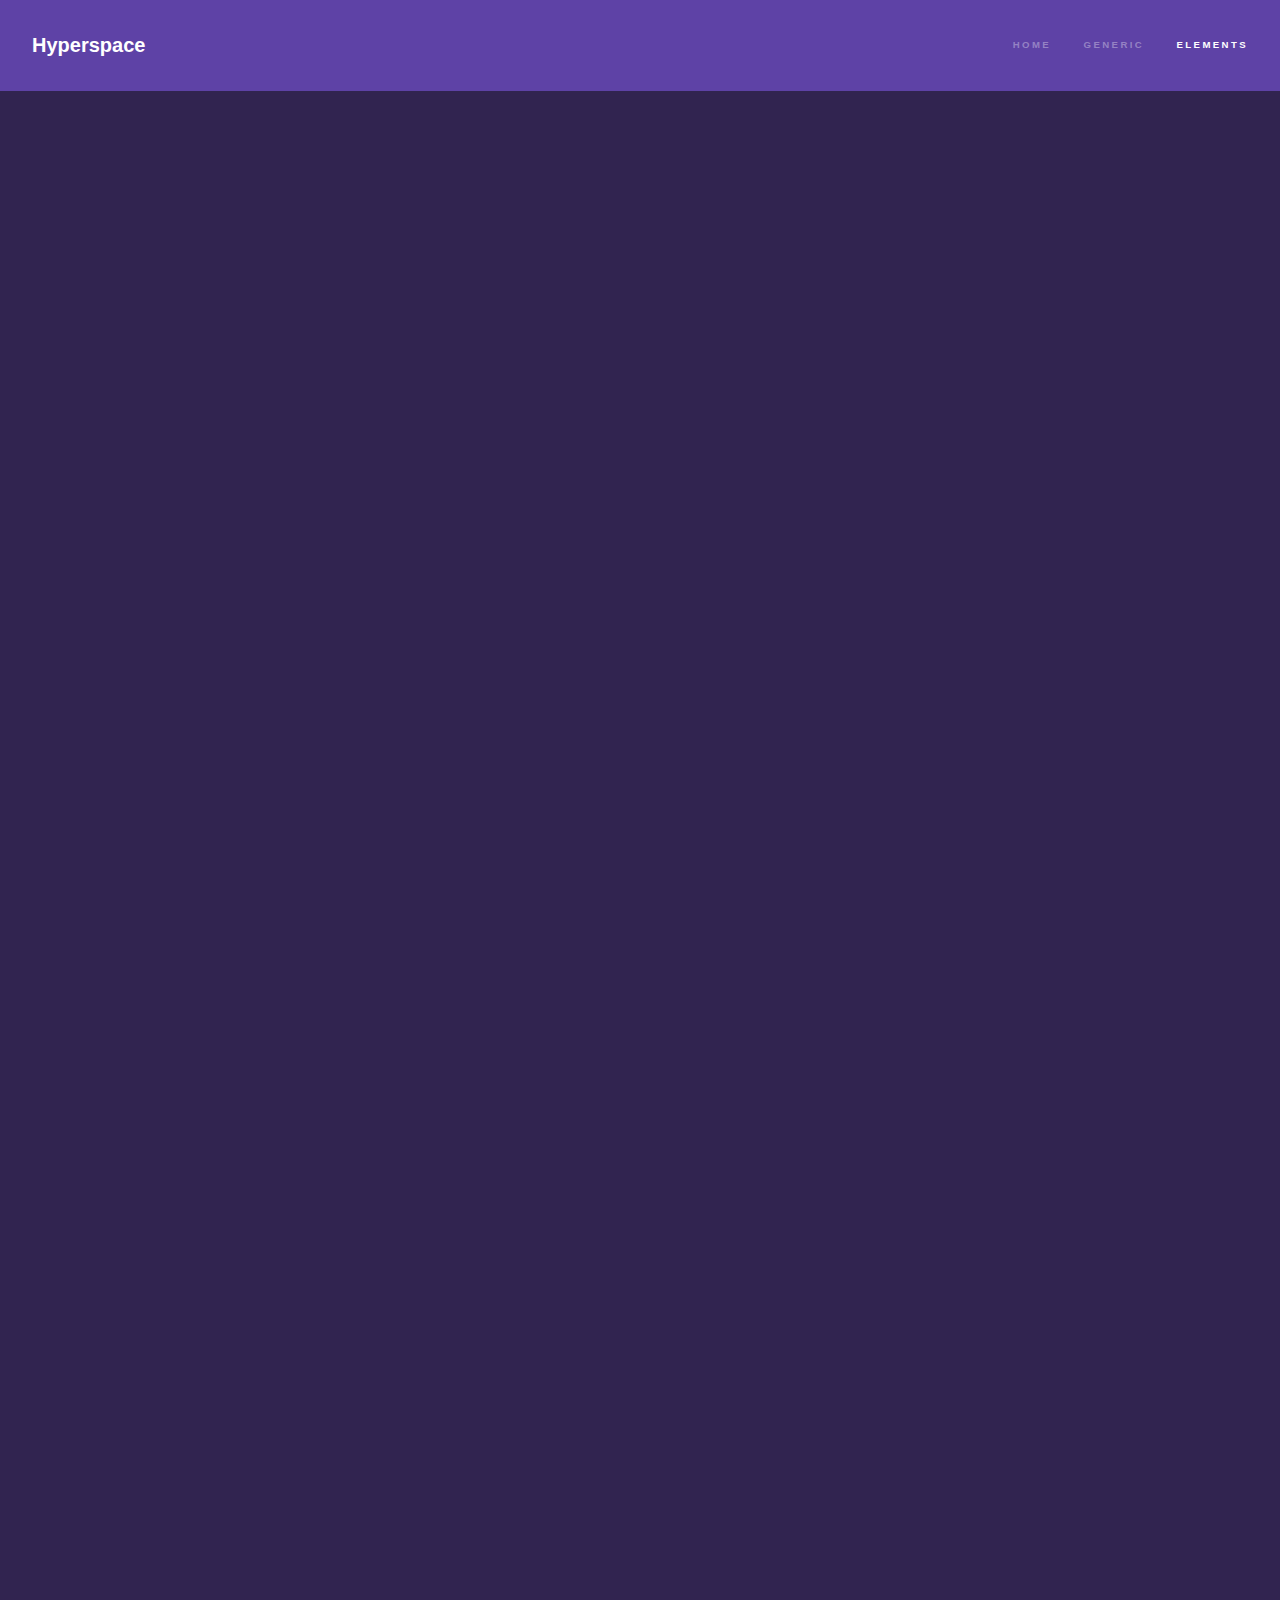
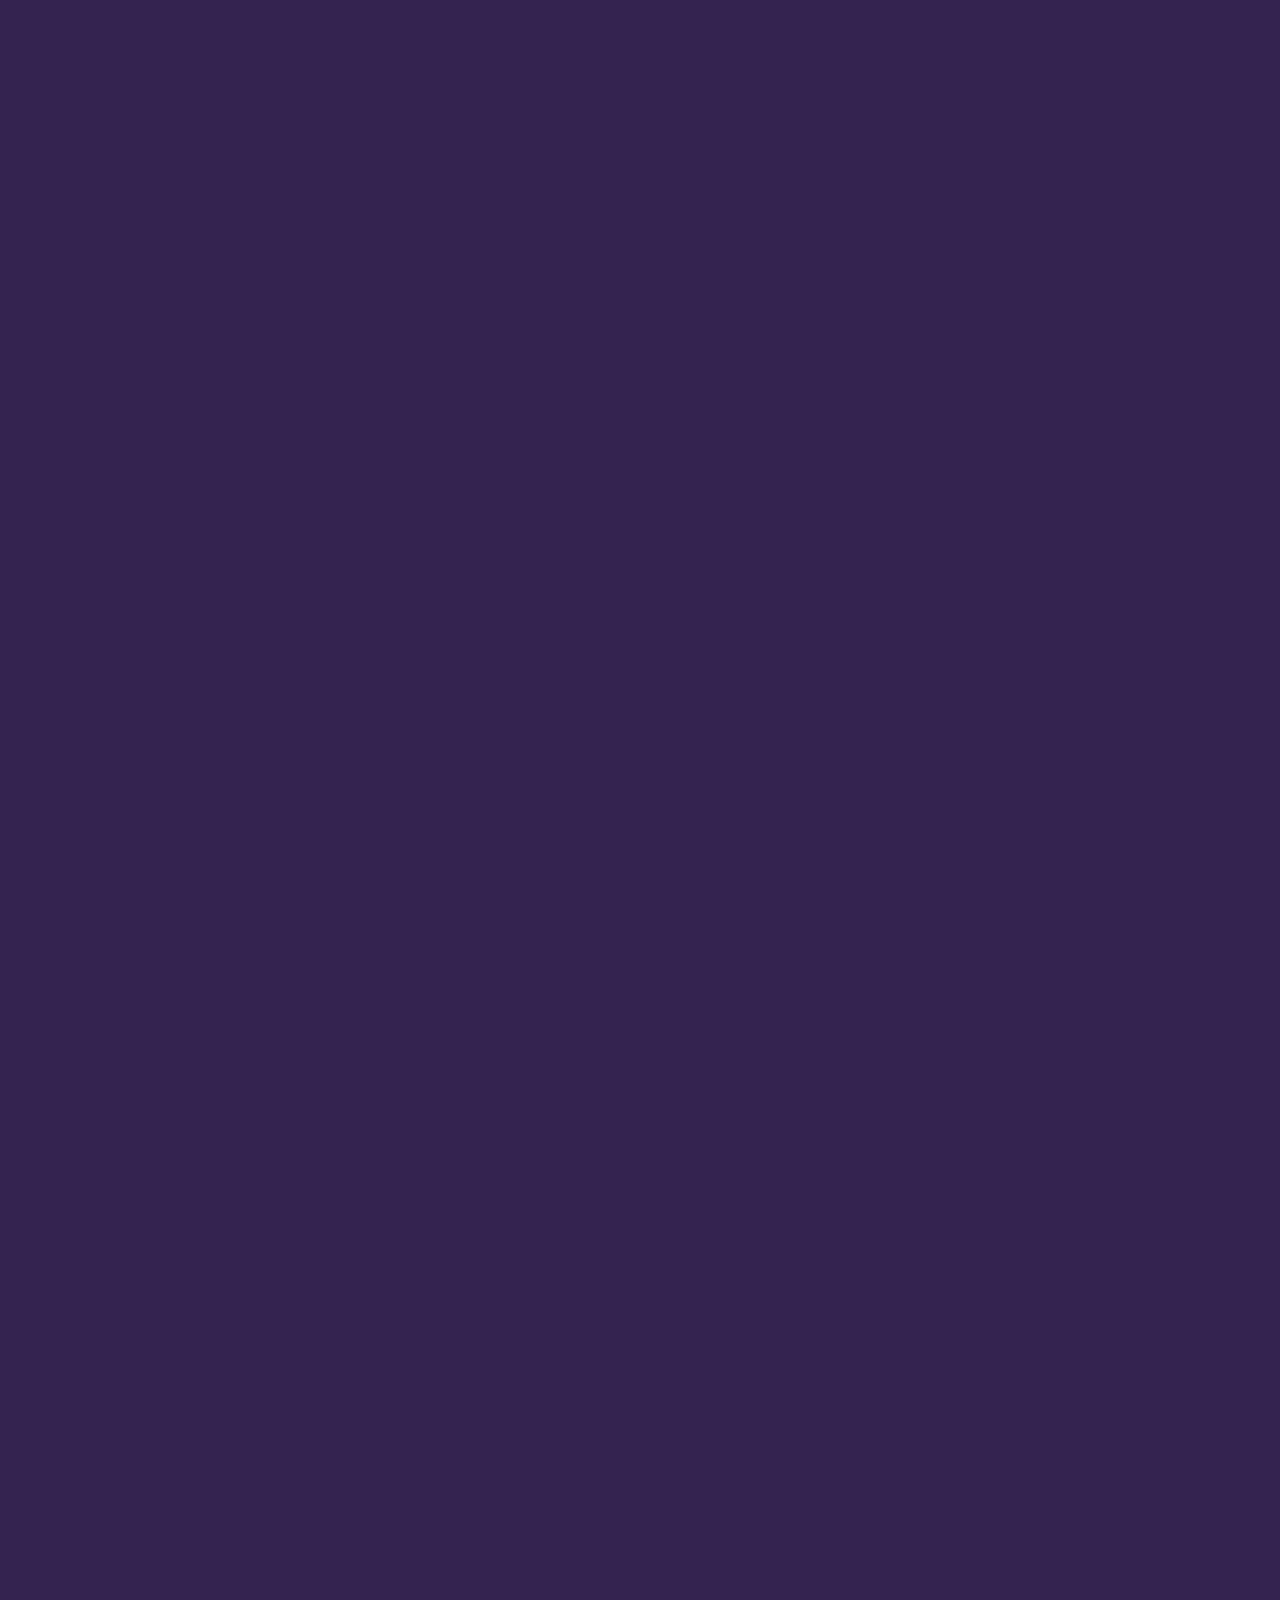
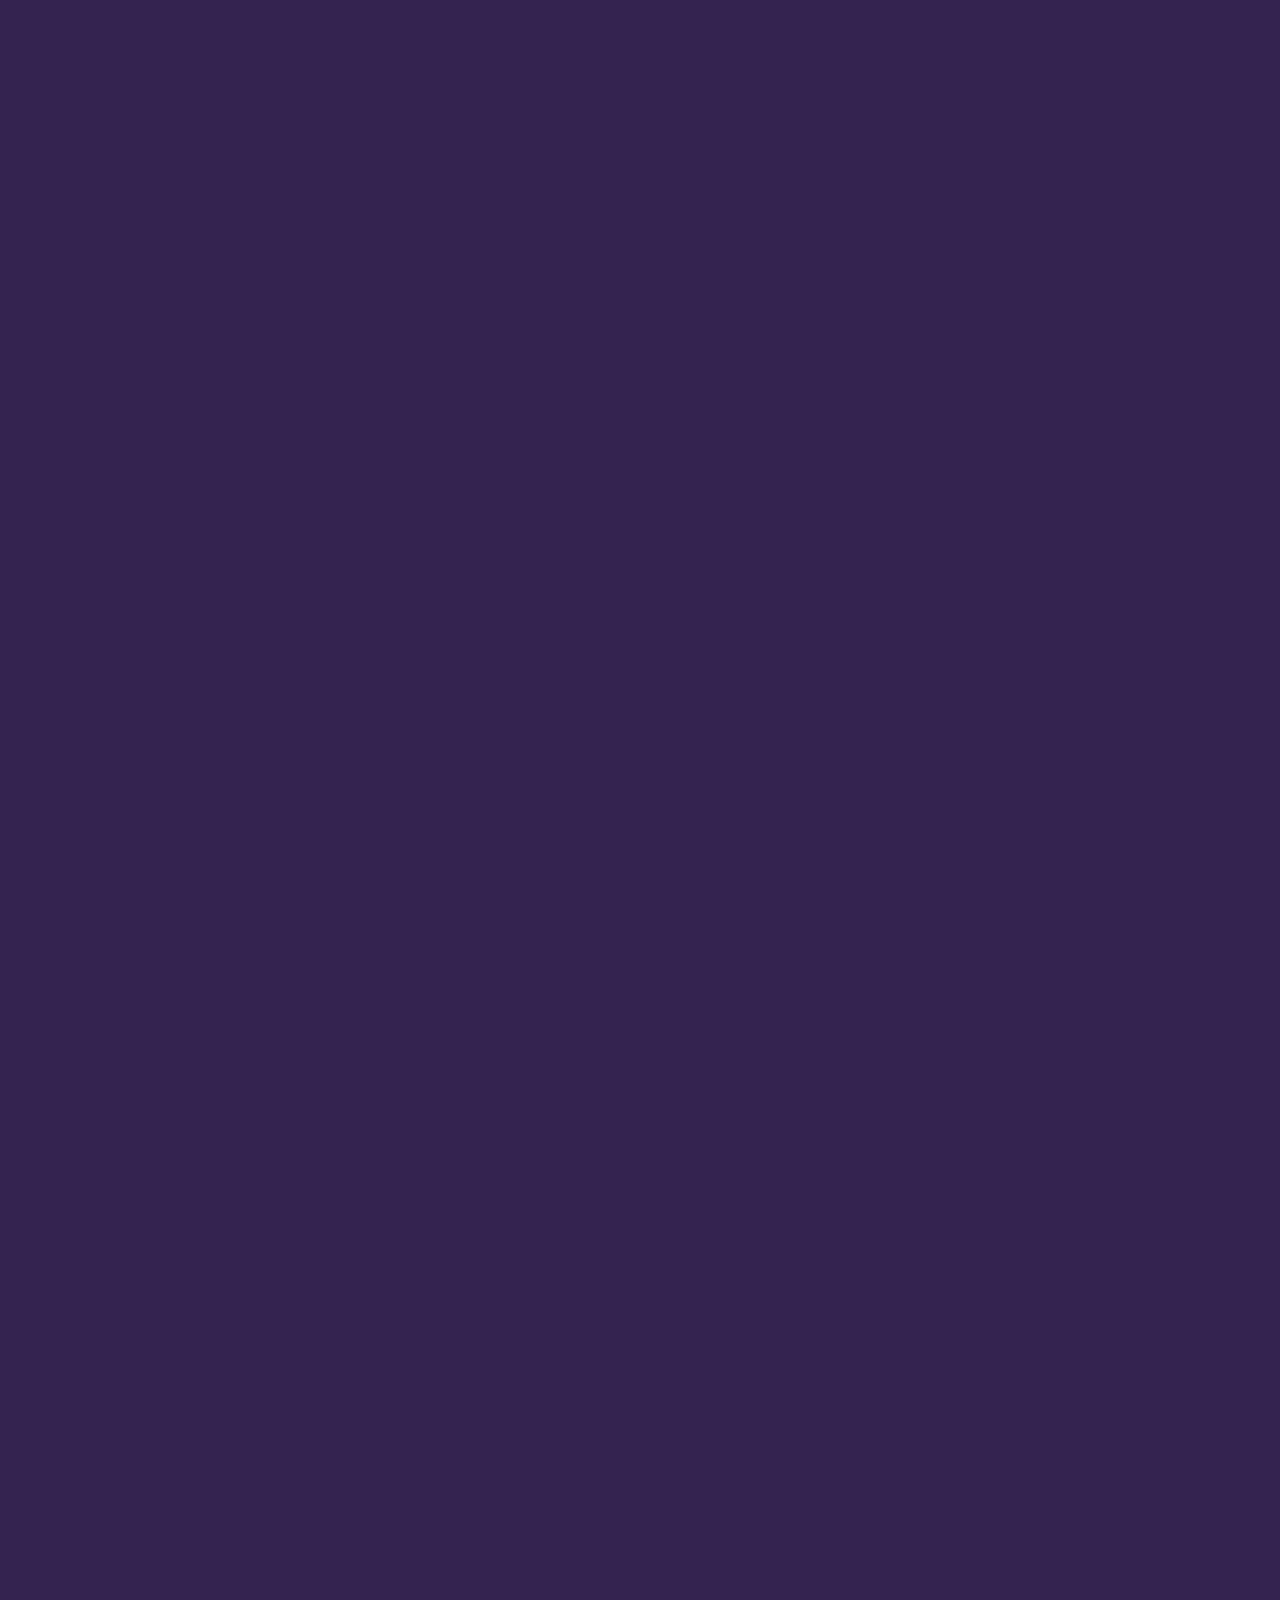
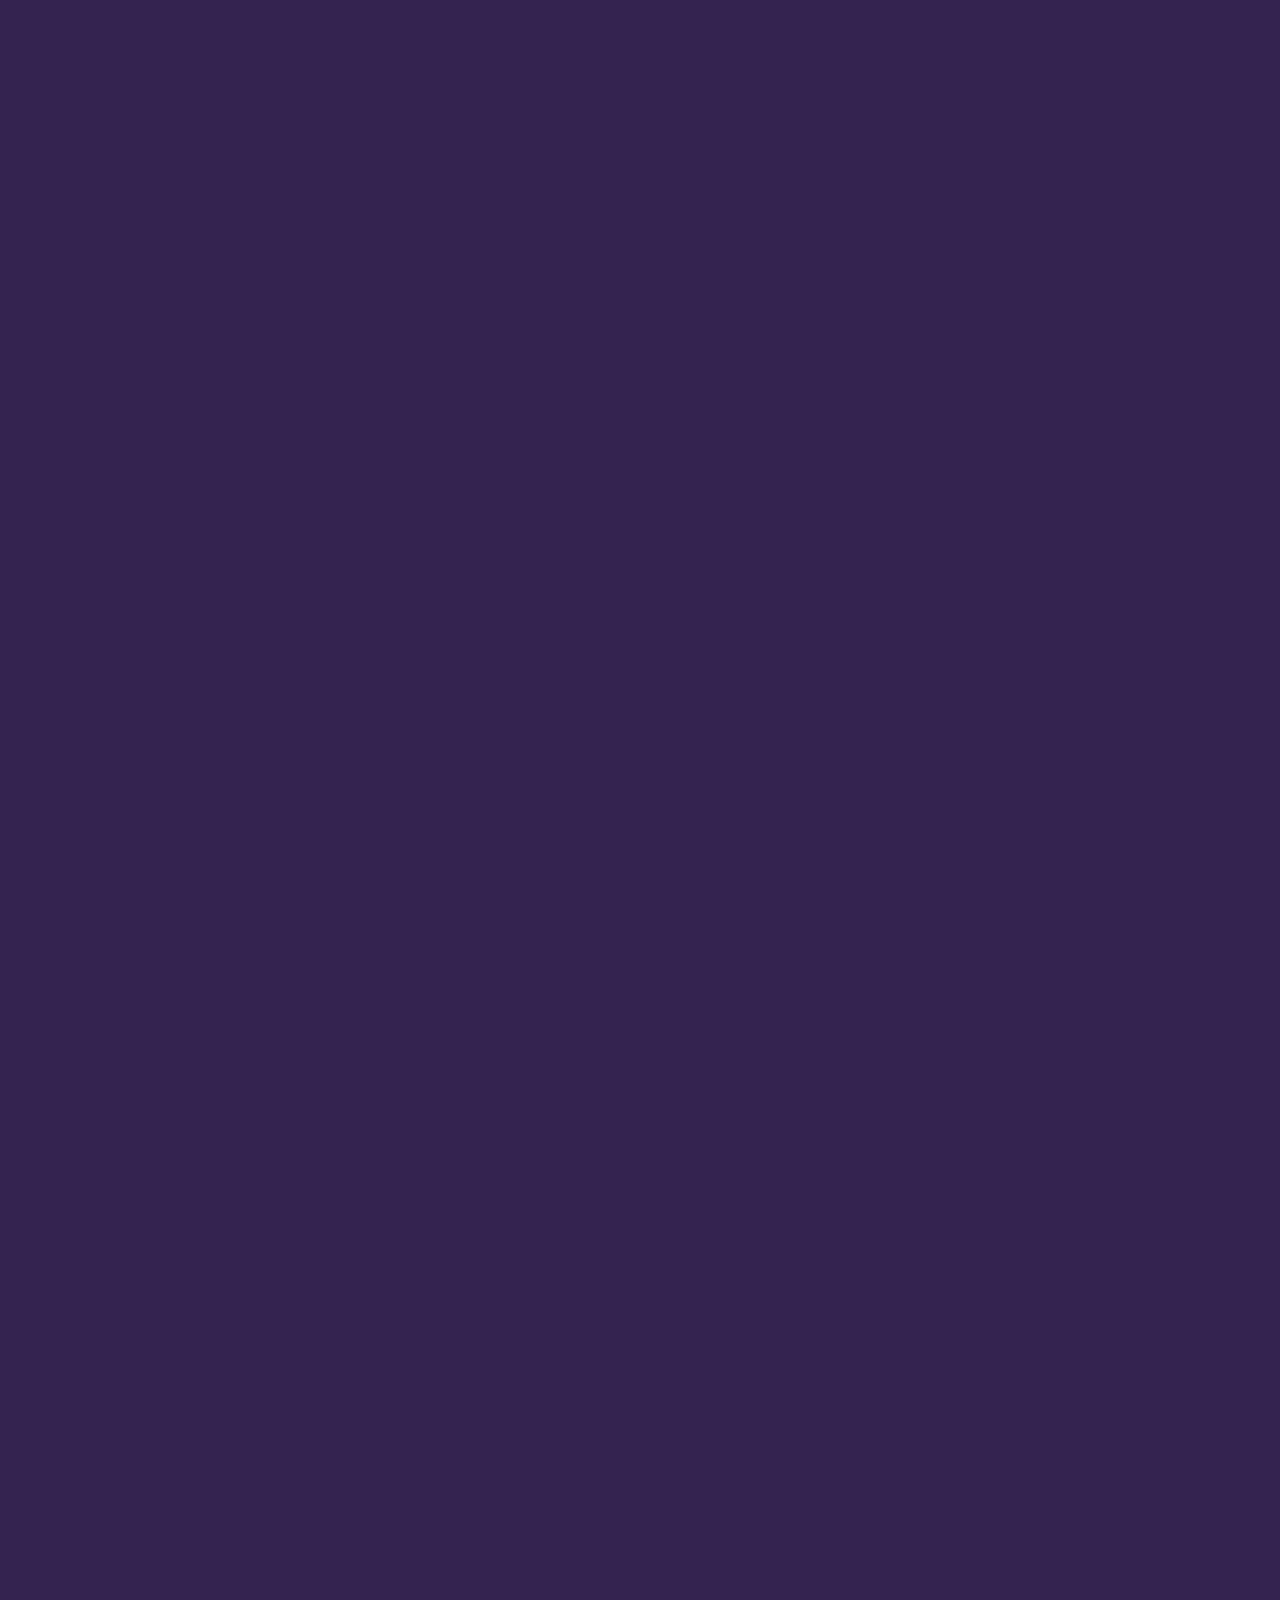
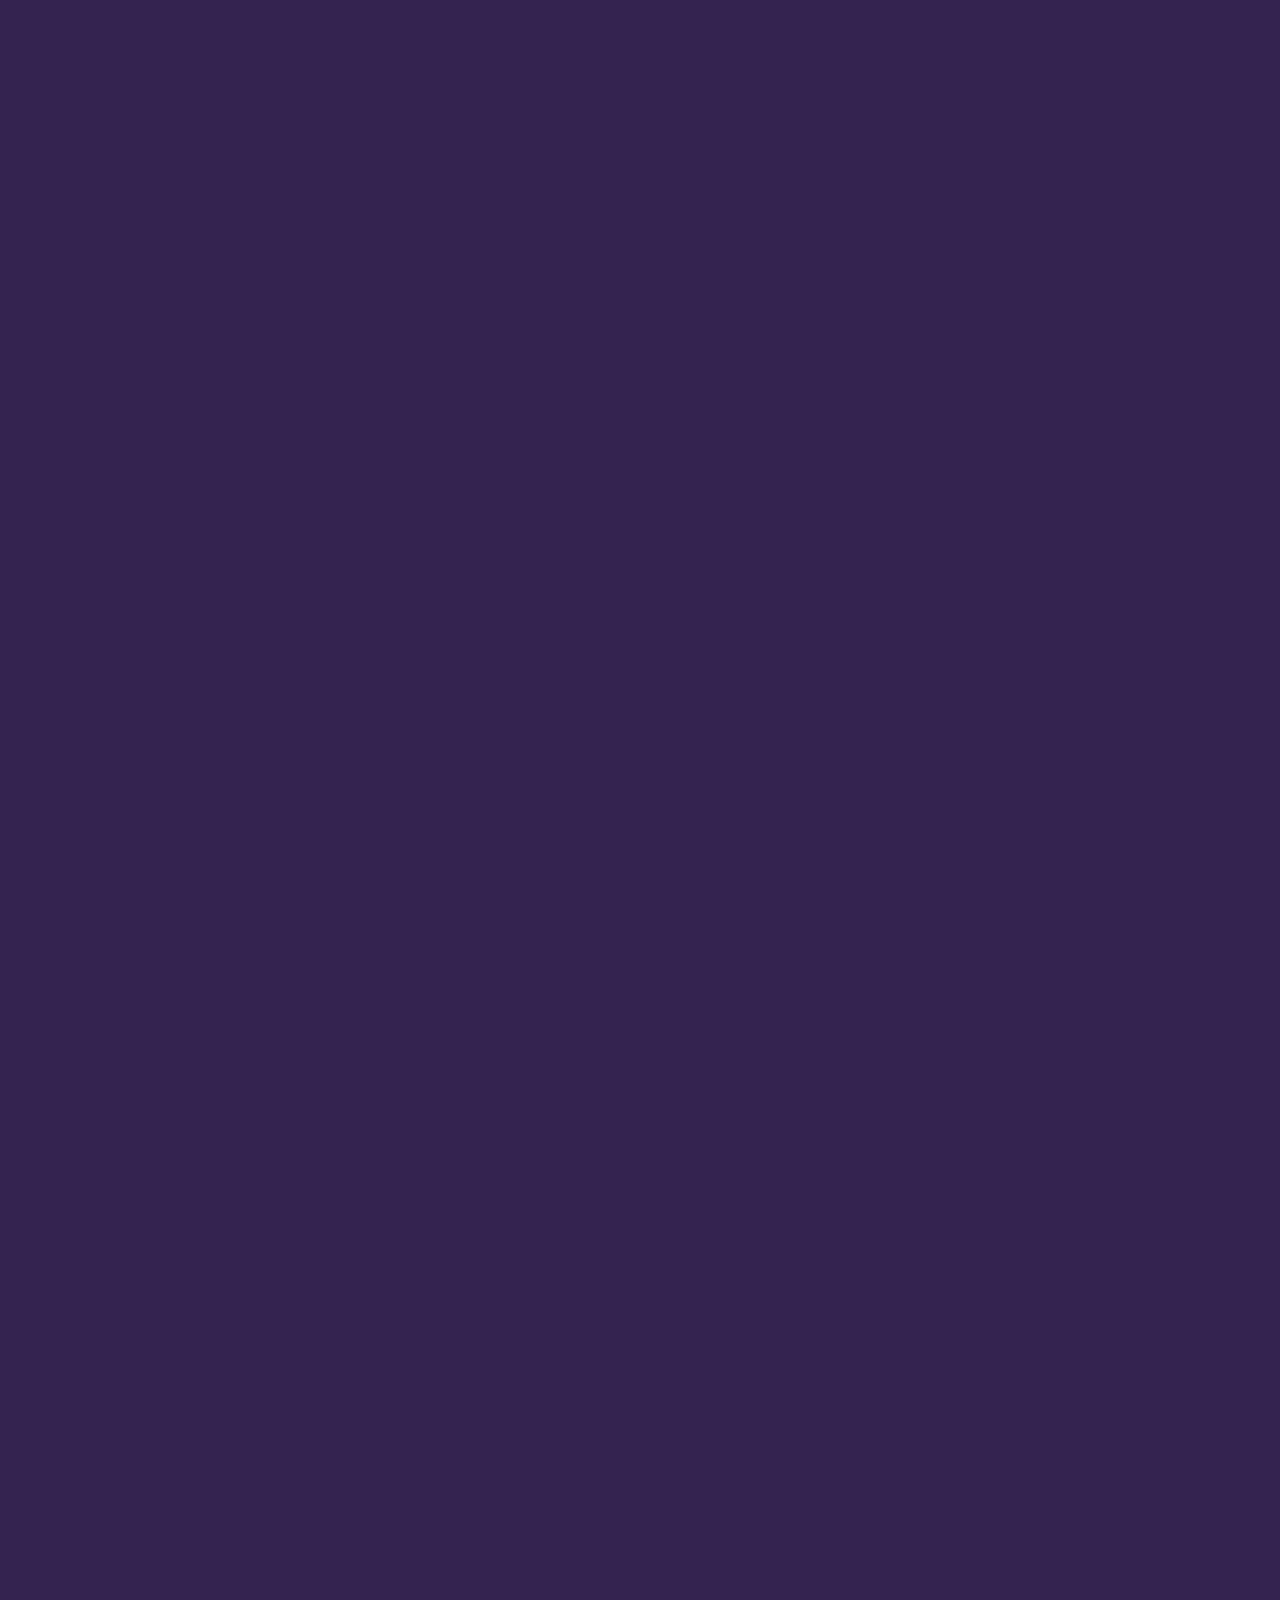
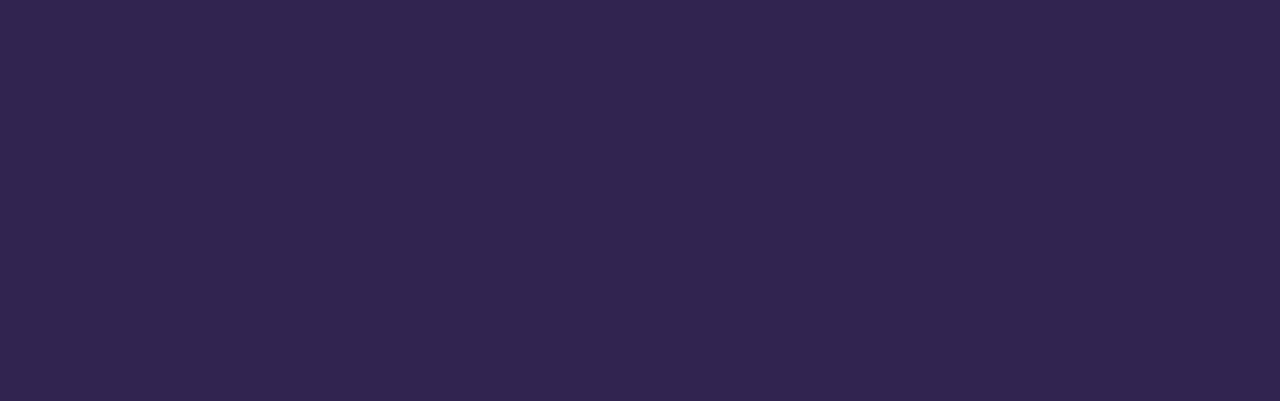
<file: elements.html>
<!DOCTYPE HTML>
<!--
	Hyperspace by HTML5 UP
	html5up.net | @ajlkn
	Free for personal and commercial use under the CCA 3.0 license (html5up.net/license)
-->
<html>

<head>
	<!-- Google tag (gtag.js) -->
	<script async src="https://www.googletagmanager.com/gtag/js?id=G-VBZ7BGXSSK"></script>
	<script>
		window.dataLayer = window.dataLayer || [];
		function gtag() { dataLayer.push(arguments); }
		gtag('js', new Date());

		gtag('config', 'G-VBZ7BGXSSK');
	</script>
	<title>Elements - Hyperspace by HTML5 UP</title>
	<meta charset="utf-8" />
	<meta name="viewport" content="width=device-width, initial-scale=1, user-scalable=no" />
	<link rel="stylesheet" href="assets/css/main.css" />
	<noscript>
		<link rel="stylesheet" href="assets/css/noscript.css" />
	</noscript>
</head>

<body class="is-preload">

	<!-- Header -->
	<header id="header">
		<a href="index.html" class="title">Hyperspace</a>
		<nav>
			<ul>
				<li><a href="index.html">Home</a></li>
				<li><a href="generic.html">Generic</a></li>
				<li><a href="elements.html" class="active">Elements</a></li>
			</ul>
		</nav>
	</header>

	<!-- Wrapper -->
	<div id="wrapper">

		<!-- Main -->
		<section id="main" class="wrapper">
			<div class="inner">
				<h1 class="major">Elements</h1>

				<!-- Text -->
				<section>
					<h2>Text</h2>
					<p>This is <b>bold</b> and this is <strong>strong</strong>. This is <i>italic</i> and this is
						<em>emphasized</em>.
						This is <sup>superscript</sup> text and this is <sub>subscript</sub> text.
						This is <u>underlined</u> and this is code: <code>for (;;) { ... }</code>. Finally, <a
							href="#">this is a link</a>.</p>
					<hr />
					<p>Nunc lacinia ante nunc ac lobortis. Interdum adipiscing gravida odio porttitor sem non mi integer
						non faucibus ornare mi ut ante amet placerat aliquet. Volutpat eu sed ante lacinia sapien lorem
						accumsan varius montes viverra nibh in adipiscing blandit tempus accumsan.</p>
					<hr />
					<h2>Heading Level 2</h2>
					<h3>Heading Level 3</h3>
					<h4>Heading Level 4</h4>
					<hr />
					<h3>Blockquote</h3>
					<blockquote>Fringilla nisl. Donec accumsan interdum nisi, quis tincidunt felis sagittis eget tempus
						euismod. Vestibulum ante ipsum primis in faucibus vestibulum. Blandit adipiscing eu felis
						iaculis volutpat ac adipiscing accumsan faucibus. Vestibulum ante ipsum primis in faucibus lorem
						ipsum dolor sit amet nullam adipiscing eu felis.</blockquote>
					<h3>Preformatted</h3>
					<pre><code>i = 0;

while (!deck.isInOrder()) {
    print 'Iteration ' + i;
    deck.shuffle();
    i++;
}

print 'It took ' + i + ' iterations to sort the deck.';</code></pre>
				</section>

				<!-- Lists -->
				<section>
					<h2>Lists</h2>
					<div class="row">
						<div class="col-6 col-12-medium">
							<h3>Unordered</h3>
							<ul>
								<li>Dolor pulvinar etiam.</li>
								<li>Sagittis adipiscing.</li>
								<li>Felis enim feugiat.</li>
							</ul>
							<h3>Alternate</h3>
							<ul class="alt">
								<li>Dolor pulvinar etiam.</li>
								<li>Sagittis adipiscing.</li>
								<li>Felis enim feugiat.</li>
							</ul>
						</div>
						<div class="col-6 col-12-medium">
							<h3>Ordered</h3>
							<ol>
								<li>Dolor pulvinar etiam.</li>
								<li>Etiam vel felis viverra.</li>
								<li>Felis enim feugiat.</li>
								<li>Dolor pulvinar etiam.</li>
								<li>Etiam vel felis lorem.</li>
								<li>Felis enim et feugiat.</li>
							</ol>
							<h3>Icons</h3>
							<ul class="icons">
								<li><a href="#" class="icon brands fa-twitter"><span class="label">Twitter</span></a>
								</li>
								<li><a href="#" class="icon brands fa-facebook-f"><span
											class="label">Facebook</span></a></li>
								<li><a href="#" class="icon brands fa-instagram"><span
											class="label">Instagram</span></a></li>
								<li><a href="#" class="icon brands fa-github"><span class="label">Github</span></a></li>
							</ul>
						</div>
					</div>
					<h2>Actions</h2>
					<div class="row">
						<div class="col-6 col-12-medium">
							<ul class="actions">
								<li><a href="#" class="button primary">Default</a></li>
								<li><a href="#" class="button">Default</a></li>
							</ul>
							<ul class="actions small">
								<li><a href="#" class="button primary small">Small</a></li>
								<li><a href="#" class="button small">Small</a></li>
							</ul>
							<ul class="actions stacked">
								<li><a href="#" class="button primary">Default</a></li>
								<li><a href="#" class="button">Default</a></li>
							</ul>
							<ul class="actions stacked">
								<li><a href="#" class="button primary small">Small</a></li>
								<li><a href="#" class="button small">Small</a></li>
							</ul>
						</div>
						<div class="col-6 col-12-medium">
							<ul class="actions stacked">
								<li><a href="#" class="button primary fit">Default</a></li>
								<li><a href="#" class="button fit">Default</a></li>
							</ul>
							<ul class="actions stacked">
								<li><a href="#" class="button primary small fit">Small</a></li>
								<li><a href="#" class="button small fit">Small</a></li>
							</ul>
						</div>
					</div>
				</section>

				<!-- Table -->
				<section>
					<h2>Table</h2>
					<h3>Default</h3>
					<div class="table-wrapper">
						<table>
							<thead>
								<tr>
									<th>Name</th>
									<th>Description</th>
									<th>Price</th>
								</tr>
							</thead>
							<tbody>
								<tr>
									<td>Item One</td>
									<td>Ante turpis integer aliquet porttitor.</td>
									<td>29.99</td>
								</tr>
								<tr>
									<td>Item Two</td>
									<td>Vis ac commodo adipiscing arcu aliquet.</td>
									<td>19.99</td>
								</tr>
								<tr>
									<td>Item Three</td>
									<td> Morbi faucibus arcu accumsan lorem.</td>
									<td>29.99</td>
								</tr>
								<tr>
									<td>Item Four</td>
									<td>Vitae integer tempus condimentum.</td>
									<td>19.99</td>
								</tr>
								<tr>
									<td>Item Five</td>
									<td>Ante turpis integer aliquet porttitor.</td>
									<td>29.99</td>
								</tr>
							</tbody>
							<tfoot>
								<tr>
									<td colspan="2"></td>
									<td>100.00</td>
								</tr>
							</tfoot>
						</table>
					</div>

					<h3>Alternate</h3>
					<div class="table-wrapper">
						<table class="alt">
							<thead>
								<tr>
									<th>Name</th>
									<th>Description</th>
									<th>Price</th>
								</tr>
							</thead>
							<tbody>
								<tr>
									<td>Item One</td>
									<td>Ante turpis integer aliquet porttitor.</td>
									<td>29.99</td>
								</tr>
								<tr>
									<td>Item Two</td>
									<td>Vis ac commodo adipiscing arcu aliquet.</td>
									<td>19.99</td>
								</tr>
								<tr>
									<td>Item Three</td>
									<td> Morbi faucibus arcu accumsan lorem.</td>
									<td>29.99</td>
								</tr>
								<tr>
									<td>Item Four</td>
									<td>Vitae integer tempus condimentum.</td>
									<td>19.99</td>
								</tr>
								<tr>
									<td>Item Five</td>
									<td>Ante turpis integer aliquet porttitor.</td>
									<td>29.99</td>
								</tr>
							</tbody>
							<tfoot>
								<tr>
									<td colspan="2"></td>
									<td>100.00</td>
								</tr>
							</tfoot>
						</table>
					</div>
				</section>

				<!-- Buttons -->
				<section>
					<h3>Buttons</h3>
					<ul class="actions">
						<li><a href="#" class="button primary">Primary</a></li>
						<li><a href="#" class="button">Default</a></li>
					</ul>
					<ul class="actions">
						<li><a href="#" class="button large">Large</a></li>
						<li><a href="#" class="button">Default</a></li>
						<li><a href="#" class="button small">Small</a></li>
					</ul>
					<ul class="actions fit">
						<li><a href="#" class="button primary fit">Fit</a></li>
						<li><a href="#" class="button fit">Fit</a></li>
						<li><a href="#" class="button fit">Fit</a></li>
					</ul>
					<ul class="actions fit small">
						<li><a href="#" class="button primary fit small">Fit + Small</a></li>
						<li><a href="#" class="button fit small">Fit + Small</a></li>
						<li><a href="#" class="button fit small">Fit + Small</a></li>
					</ul>
					<ul class="actions">
						<li><a href="#" class="button primary icon solid fa-download">Icon</a></li>
						<li><a href="#" class="button icon solid fa-upload">Icon</a></li>
						<li><a href="#" class="button icon solid fa-save">Icon</a></li>
					</ul>
					<ul class="actions">
						<li><span class="button primary disabled">Disabled</span></li>
						<li><span class="button disabled">Disabled</span></li>
					</ul>
				</section>

				<!-- Form -->
				<section>
					<h2>Form</h2>
					<form method="post" action="#">
						<div class="row gtr-uniform">
							<div class="col-6 col-12-xsmall">
								<input type="text" name="demo-name" id="demo-name" value="" placeholder="Name" />
							</div>
							<div class="col-6 col-12-xsmall">
								<input type="email" name="demo-email" id="demo-email" value="" placeholder="Email" />
							</div>
							<div class="col-12">
								<select name="demo-category" id="demo-category">
									<option value="">- Category -</option>
									<option value="1">Manufacturing</option>
									<option value="1">Shipping</option>
									<option value="1">Administration</option>
									<option value="1">Human Resources</option>
								</select>
							</div>
							<div class="col-4 col-12-small">
								<input type="radio" id="demo-priority-low" name="demo-priority" checked>
								<label for="demo-priority-low">Low</label>
							</div>
							<div class="col-4 col-12-small">
								<input type="radio" id="demo-priority-normal" name="demo-priority">
								<label for="demo-priority-normal">Normal</label>
							</div>
							<div class="col-4 col-12-small">
								<input type="radio" id="demo-priority-high" name="demo-priority">
								<label for="demo-priority-high">High</label>
							</div>
							<div class="col-6 col-12-small">
								<input type="checkbox" id="demo-copy" name="demo-copy">
								<label for="demo-copy">Email me a copy</label>
							</div>
							<div class="col-6 col-12-small">
								<input type="checkbox" id="demo-human" name="demo-human" checked>
								<label for="demo-human">Not a robot</label>
							</div>
							<div class="col-12">
								<textarea name="demo-message" id="demo-message" placeholder="Enter your message"
									rows="6"></textarea>
							</div>
							<div class="col-12">
								<ul class="actions">
									<li><input type="submit" value="Send Message" class="primary" /></li>
									<li><input type="reset" value="Reset" /></li>
								</ul>
							</div>
						</div>
					</form>
				</section>

				<!-- Image -->
				<section>
					<h2>Image</h2>
					<h3>Fit</h3>
					<div class="box alt">
						<div class="row gtr-uniform">
							<div class="col-12"><span class="image fit"><img src="images/pic04.jpg" alt="" /></span>
							</div>
							<div class="col-4"><span class="image fit"><img src="images/pic01.jpg" alt="" /></span>
							</div>
							<div class="col-4"><span class="image fit"><img src="images/pic02.jpg" alt="" /></span>
							</div>
							<div class="col-4"><span class="image fit"><img src="images/pic03.jpg" alt="" /></span>
							</div>
							<div class="col-4"><span class="image fit"><img src="images/pic03.jpg" alt="" /></span>
							</div>
							<div class="col-4"><span class="image fit"><img src="images/pic01.jpg" alt="" /></span>
							</div>
							<div class="col-4"><span class="image fit"><img src="images/pic02.jpg" alt="" /></span>
							</div>
							<div class="col-4"><span class="image fit"><img src="images/pic02.jpg" alt="" /></span>
							</div>
							<div class="col-4"><span class="image fit"><img src="images/pic03.jpg" alt="" /></span>
							</div>
							<div class="col-4"><span class="image fit"><img src="images/pic01.jpg" alt="" /></span>
							</div>
						</div>
					</div>
					<h3>Left &amp; Right</h3>
					<p><span class="image left"><img src="images/pic05.jpg" alt="" /></span>Fringilla nisl. Donec
						accumsan interdum nisi, quis tincidunt felis sagittis eget. tempus euismod. Vestibulum ante
						ipsum primis in faucibus vestibulum. Blandit adipiscing eu felis iaculis volutpat ac adipiscing
						accumsan eu faucibus. Integer ac pellentesque praesent tincidunt felis sagittis eget. tempus
						euismod. Vestibulum ante ipsum primis in faucibus vestibulum. Blandit adipiscing eu felis
						iaculis volutpat ac adipiscing accumsan eu faucibus. Integer ac pellentesque praesent. Donec
						accumsan interdum nisi, quis tincidunt felis sagittis eget. tempus euismod. Vestibulum ante
						ipsum primis in faucibus vestibulum. Blandit adipiscing eu felis iaculis volutpat ac adipiscing
						accumsan eu faucibus. Integer ac pellentesque praesent tincidunt felis sagittis eget. tempus
						euismod. Vestibulum ante ipsum primis in faucibus vestibulum. Blandit adipiscing eu felis
						iaculis volutpat ac adipiscing accumsan eu faucibus. Integer ac pellentesque praesent. Blandit
						adipiscing eu felis iaculis volutpat ac adipiscing accumsan eu faucibus. Integer ac pellentesque
						praesent tincidunt felis sagittis eget. tempus euismod. Vestibulum ante ipsum primis in faucibus
						vestibulum. Blandit adipiscing eu felis iaculis volutpat ac adipiscing accumsan eu faucibus.
						Integer ac pellentesque praesent.</p>
					<p><span class="image right"><img src="images/pic06.jpg" alt="" /></span>Fringilla nisl. Donec
						accumsan interdum nisi, quis tincidunt felis sagittis eget. tempus euismod. Vestibulum ante
						ipsum primis in faucibus vestibulum. Blandit adipiscing eu felis iaculis volutpat ac adipiscing
						accumsan eu faucibus. Integer ac pellentesque praesent tincidunt felis sagittis eget. tempus
						euismod. Vestibulum ante ipsum primis in faucibus vestibulum. Blandit adipiscing eu felis
						iaculis volutpat ac adipiscing accumsan eu faucibus. Integer ac pellentesque praesent. Donec
						accumsan interdum nisi, quis tincidunt felis sagittis eget. tempus euismod. Vestibulum ante
						ipsum primis in faucibus vestibulum. Blandit adipiscing eu felis iaculis volutpat ac adipiscing
						accumsan eu faucibus. Integer ac pellentesque praesent tincidunt felis sagittis eget. tempus
						euismod. Vestibulum ante ipsum primis in faucibus vestibulum. Blandit adipiscing eu felis
						iaculis volutpat ac adipiscing accumsan eu faucibus. Integer ac pellentesque praesent. Blandit
						adipiscing eu felis iaculis volutpat ac adipiscing accumsan eu faucibus. Integer ac pellentesque
						praesent tincidunt felis sagittis eget. tempus euismod. Vestibulum ante ipsum primis in faucibus
						vestibulum. Blandit adipiscing eu felis iaculis volutpat ac adipiscing accumsan eu faucibus.
						Integer ac pellentesque praesent.</p>
				</section>

			</div>
		</section>

	</div>

	<!-- Footer -->
	<footer id="footer" class="wrapper alt">
		<div class="inner">
			<ul class="menu">
				<li>&copy; Untitled. All rights reserved.</li>
				<li>Design: <a href="http://html5up.net">HTML5 UP</a></li>
			</ul>
		</div>
	</footer>

	<!-- Scripts -->
	<script src="assets/js/jquery.min.js"></script>
	<script src="assets/js/jquery.scrollex.min.js"></script>
	<script src="assets/js/jquery.scrolly.min.js"></script>
	<script src="assets/js/browser.min.js"></script>
	<script src="assets/js/breakpoints.min.js"></script>
	<script src="assets/js/util.js"></script>
	<script src="assets/js/main.js"></script>

</body>

</html>
</file>
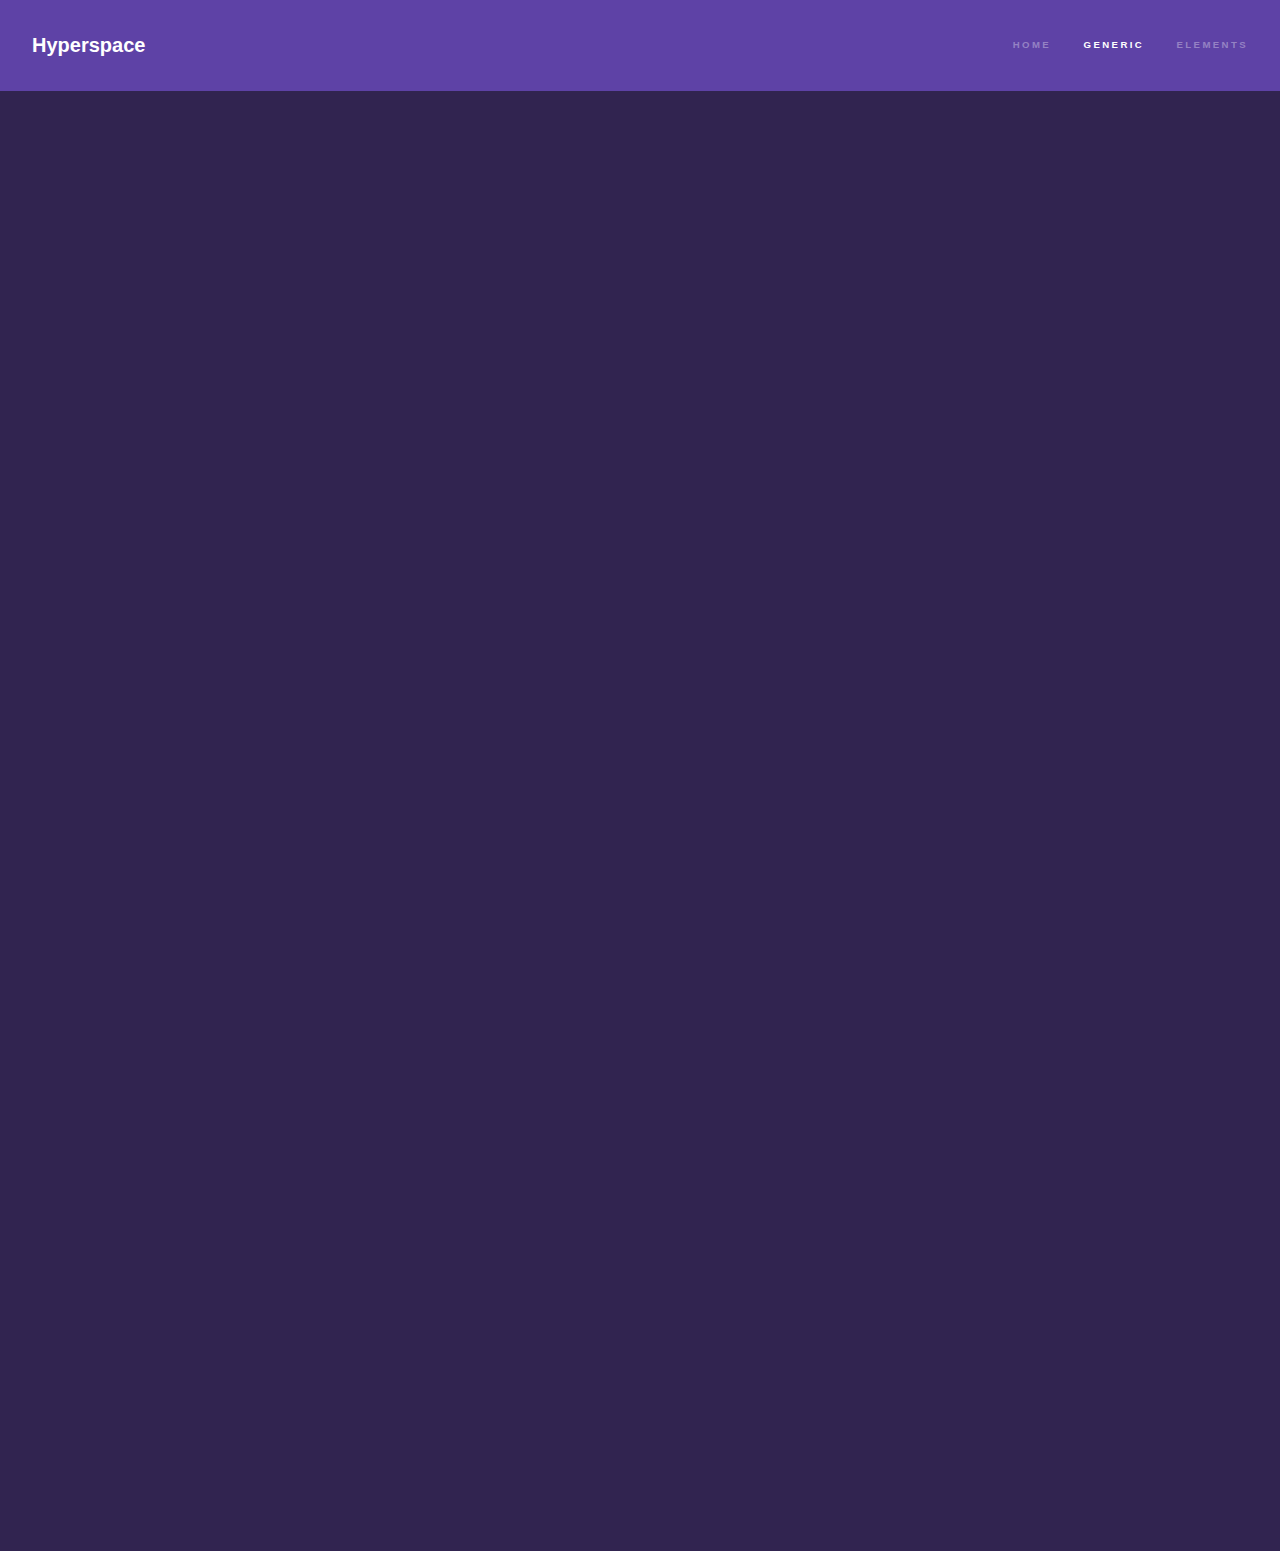
<file: generic.html>
<!DOCTYPE HTML>
<!--
	Hyperspace by HTML5 UP
	html5up.net | @ajlkn
	Free for personal and commercial use under the CCA 3.0 license (html5up.net/license)
-->
<html>
	<head>
		<!-- Google tag (gtag.js) -->
<script async src="https://www.googletagmanager.com/gtag/js?id=G-VBZ7BGXSSK"></script>
<script>
  window.dataLayer = window.dataLayer || [];
  function gtag(){dataLayer.push(arguments);}
  gtag('js', new Date());

  gtag('config', 'G-VBZ7BGXSSK');
</script>
		<title>Generic - Hyperspace by HTML5 UP</title>
		<meta charset="utf-8" />
		<meta name="viewport" content="width=device-width, initial-scale=1, user-scalable=no" />
		<link rel="stylesheet" href="assets/css/main.css" />
		<noscript><link rel="stylesheet" href="assets/css/noscript.css" /></noscript>
	</head>
	<body class="is-preload">

		<!-- Header -->
			<header id="header">
				<a href="index.html" class="title">Hyperspace</a>
				<nav>
					<ul>
						<li><a href="index.html">Home</a></li>
						<li><a href="generic.html" class="active">Generic</a></li>
						<li><a href="elements.html">Elements</a></li>
					</ul>
				</nav>
			</header>

		<!-- Wrapper -->
			<div id="wrapper">

				<!-- Main -->
					<section id="main" class="wrapper">
						<div class="inner">
							<h1 class="major">A Generic Page</h1>
							<span class="image fit"><img src="images/pic04.jpg" alt="" /></span>
							<p>Donec eget ex magna. Interdum et malesuada fames ac ante ipsum primis in faucibus. Pellentesque venenatis dolor imperdiet dolor mattis sagittis. Praesent rutrum sem diam, vitae egestas enim auctor sit amet. Pellentesque leo mauris, consectetur id ipsum sit amet, fergiat. Pellentesque in mi eu massa lacinia malesuada et a elit. Donec urna ex, lacinia in purus ac, pretium pulvinar mauris. Curabitur sapien risus, commodo eget turpis at, elementum convallis elit. Pellentesque enim turpis, hendrerit tristique.</p>
							<p>Interdum et malesuada fames ac ante ipsum primis in faucibus. Pellentesque venenatis dolor imperdiet dolor mattis sagittis. Praesent rutrum sem diam, vitae egestas enim auctor sit amet. Pellentesque leo mauris, consectetur id ipsum sit amet, fersapien risus, commodo eget turpis at, elementum convallis elit. Pellentesque enim turpis, hendrerit tristique lorem ipsum dolor.</p>
						</div>
					</section>

			</div>

		<!-- Footer -->
			<footer id="footer" class="wrapper alt">
				<div class="inner">
					<ul class="menu">
						<li>&copy; Untitled. All rights reserved.</li><li>Design: <a href="http://html5up.net">HTML5 UP</a></li>
					</ul>
				</div>
			</footer>

		<!-- Scripts -->
			<script src="assets/js/jquery.min.js"></script>
			<script src="assets/js/jquery.scrollex.min.js"></script>
			<script src="assets/js/jquery.scrolly.min.js"></script>
			<script src="assets/js/browser.min.js"></script>
			<script src="assets/js/breakpoints.min.js"></script>
			<script src="assets/js/util.js"></script>
			<script src="assets/js/main.js"></script>

	</body>
</html>
</file>
<file: assets/css/noscript.css>
/*
	Hyperspace by HTML5 UP
	html5up.net | @ajlkn
	Free for personal and commercial use under the CCA 3.0 license (html5up.net/license)
*/

/* Spotlights */

	.spotlights > section > .image:before {
		opacity: 0 !important;
	}

	.spotlights > section > .content > .inner {
		-moz-transform: none !important;
		-webkit-transform: none !important;
		-ms-transform: none !important;
		transform: none !important;
		opacity: 1 !important;
	}

/* Wrapper */

	.wrapper > .inner {
		opacity: 1 !important;
		-moz-transform: none !important;
		-webkit-transform: none !important;
		-ms-transform: none !important;
		transform: none !important;
	}

/* Sidebar */

	#sidebar > .inner {
		opacity: 1 !important;
	}

	#sidebar nav > ul > li {
		-moz-transform: none !important;
		-webkit-transform: none !important;
		-ms-transform: none !important;
		transform: none !important;
		opacity: 1 !important;
	}
</file>
<file: assets/css/main.css>
@import url(fontawesome-all.min.css);

/*
	Hyperspace by HTML5 UP
	html5up.net | @ajlkn
	Free for personal and commercial use under the CCA 3.0 license (html5up.net/license)
*/

html,
body,
div,
span,
applet,
object,
iframe,
h1,
h2,
h3,
h4,
h5,
h6,
p,
blockquote,
pre,
a,
abbr,
acronym,
address,
big,
cite,
code,
del,
dfn,
em,
img,
ins,
kbd,
q,
s,
samp,
small,
strike,
strong,
sub,
sup,
tt,
var,
b,
u,
i,
center,
dl,
dt,
dd,
ol,
ul,
li,
fieldset,
form,
label,
legend,
table,
caption,
tbody,
tfoot,
thead,
tr,
th,
td,
article,
aside,
canvas,
details,
embed,
figure,
figcaption,
footer,
header,
hgroup,
menu,
nav,
output,
ruby,
section,
summary,
time,
mark,
audio,
video {
	margin: 0;
	padding: 0;
	border: 0;
	font-size: 100%;
	font: inherit;
	vertical-align: baseline;
}

article,
aside,
details,
figcaption,
figure,
footer,
header,
hgroup,
menu,
nav,
section {
	display: block;
}

body {
	line-height: 1;
}

ol,
ul {
	list-style: none;
}

blockquote,
q {
	quotes: none;
}

blockquote:before,
blockquote:after,
q:before,
q:after {
	content: '';
	content: none;
}

table {
	border-collapse: collapse;
	border-spacing: 0;
}

body {
	-webkit-text-size-adjust: none;
}

mark {
	background-color: transparent;
	color: inherit;
}

input::-moz-focus-inner {
	border: 0;
	padding: 0;
}

input,
select,
textarea {
	-moz-appearance: none;
	-webkit-appearance: none;
	-ms-appearance: none;
	appearance: none;
}

/* Basic */

@-ms-viewport {
	width: device-width;
}

body {
	-ms-overflow-style: scrollbar;
}

@media screen and (max-width: 480px) {

	html,
	body {
		min-width: 320px;
	}

}

html {
	box-sizing: border-box;
}

*,
*:before,
*:after {
	box-sizing: inherit;
}

body {
	background: #312450;
}

body.is-preload *,
body.is-preload *:before,
body.is-preload *:after {
	-moz-animation: none !important;
	-webkit-animation: none !important;
	-ms-animation: none !important;
	animation: none !important;
	-moz-transition: none !important;
	-webkit-transition: none !important;
	-ms-transition: none !important;
	transition: none !important;
}

/* Type */

body,
input,
select,
textarea {
	color: rgba(255, 255, 255, 0.55);
	font-family: Arial, Helvetica, sans-serif;
	font-size: 16.5pt;
	font-weight: normal;
	line-height: 1.75;
}

@media screen and (max-width: 1680px) {

	body,
	input,
	select,
	textarea {
		font-size: 13pt;
	}

}

@media screen and (max-width: 1280px) {

	body,
	input,
	select,
	textarea {
		font-size: 12pt;
	}

}

@media screen and (max-width: 360px) {

	body,
	input,
	select,
	textarea {
		font-size: 11pt;
	}

}

a {
	-moz-transition: color 0.2s ease, border-bottom-color 0.2s ease;
	-webkit-transition: color 0.2s ease, border-bottom-color 0.2s ease;
	-ms-transition: color 0.2s ease, border-bottom-color 0.2s ease;
	transition: color 0.2s ease, border-bottom-color 0.2s ease;
	border-bottom: dotted 1px rgba(255, 255, 255, 0.35);
	color: inherit;
	text-decoration: none;
}

a:hover {
	border-bottom-color: transparent;
	color: #ffffff;
}

strong,
b {
	color: #ffffff;
	font-weight: bold;
}

em,
i {
	font-style: italic;
}

p {
	margin: 0 0 2em 0;
}

h1,
h2,
h3,
h4,
h5,
h6 {
	color: #ffffff;
	font-weight: bold;
	line-height: 1.5;
	margin: 0 0 0.5em 0;
}

h1 a,
h2 a,
h3 a,
h4 a,
h5 a,
h6 a {
	color: inherit;
	text-decoration: none;
}

h1 {
	font-size: 2.75em;
}

h1.major {
	margin: 0 0 1.3em 0;
	position: relative;
	padding-bottom: 0.35em;
}

h1.major:after {
	background-image: -moz-linear-gradient(to right, #5e42a6, #b74e91);
	background-image: -webkit-linear-gradient(to right, #5e42a6, #b74e91);
	background-image: -ms-linear-gradient(to right, #5e42a6, #b74e91);
	background-image: linear-gradient(to right, #5e42a6, #b74e91);
	-moz-transition: max-width 0.2s ease;
	-webkit-transition: max-width 0.2s ease;
	-ms-transition: max-width 0.2s ease;
	transition: max-width 0.2s ease;
	border-radius: 0.2em;
	bottom: 0;
	content: '';
	height: 0.05em;
	position: absolute;
	right: 0;
	width: 100%;
}

h2 {
	font-size: 1.75em;
}

h3 {
	font-size: 1.1em;
}

h4 {
	font-size: 1em;
}

h5 {
	font-size: 0.8em;
}

h6 {
	font-size: 0.6em;
}

@media screen and (max-width: 736px) {

	h1 {
		font-size: 2em;
	}

	h2 {
		font-size: 1.25em;
	}

	h3 {
		font-size: 1em;
	}

	h4 {
		font-size: 0.8em;
	}

	h5 {
		font-size: 0.6em;
	}

	h6 {
		font-size: 0.6em;
	}

}

sub {
	font-size: 0.8em;
	position: relative;
	top: 0.5em;
}

sup {
	font-size: 0.8em;
	position: relative;
	top: -0.5em;
}

blockquote {
	border-left: solid 4px rgba(255, 255, 255, 0.15);
	font-style: italic;
	margin: 0 0 2em 0;
	padding: 0.5em 0 0.5em 2em;
}

code {
	background: rgba(255, 255, 255, 0.05);
	border-radius: 0.25em;
	border: solid 1px rgba(255, 255, 255, 0.15);
	font-family: "Courier New", monospace;
	font-size: 0.9em;
	margin: 0 0.25em;
	padding: 0.25em 0.65em;
}

pre {
	-webkit-overflow-scrolling: touch;
	font-family: "Courier New", monospace;
	font-size: 0.9em;
	margin: 0 0 2em 0;
}

pre code {
	display: block;
	line-height: 1.75em;
	padding: 1em 1.5em;
	overflow-x: auto;
}

hr {
	border: 0;
	border-bottom: solid 1px rgba(255, 255, 255, 0.15);
	margin: 2em 0;
}

hr.major {
	margin: 3em 0;
}

.align-left {
	text-align: left;
}

.align-center {
	text-align: center;
}

.align-right {
	text-align: right;
}

/* Row */

.row {
	display: flex;
	flex-wrap: wrap;
	box-sizing: border-box;
	align-items: stretch;
}

.row>* {
	box-sizing: border-box;
}

.row.gtr-uniform>*> :last-child {
	margin-bottom: 0;
}

.row.aln-left {
	justify-content: flex-start;
}

.row.aln-center {
	justify-content: center;
}

.row.aln-right {
	justify-content: flex-end;
}

.row.aln-top {
	align-items: flex-start;
}

.row.aln-middle {
	align-items: center;
}

.row.aln-bottom {
	align-items: flex-end;
}

.row>.imp {
	order: -1;
}

.row>.col-1 {
	width: 8.33333%;
}

.row>.off-1 {
	margin-left: 8.33333%;
}

.row>.col-2 {
	width: 16.66667%;
}

.row>.off-2 {
	margin-left: 16.66667%;
}

.row>.col-3 {
	width: 25%;
}

.row>.off-3 {
	margin-left: 25%;
}

.row>.col-4 {
	width: 33.33333%;
}

.row>.off-4 {
	margin-left: 33.33333%;
}

.row>.col-5 {
	width: 41.66667%;
}

.row>.off-5 {
	margin-left: 41.66667%;
}

.row>.col-6 {
	width: 50%;
}

.row>.off-6 {
	margin-left: 50%;
}

.row>.col-7 {
	width: 58.33333%;
}

.row>.off-7 {
	margin-left: 58.33333%;
}

.row>.col-8 {
	width: 66.66667%;
}

.row>.off-8 {
	margin-left: 66.66667%;
}

.row>.col-9 {
	width: 75%;
}

.row>.off-9 {
	margin-left: 75%;
}

.row>.col-10 {
	width: 83.33333%;
}

.row>.off-10 {
	margin-left: 83.33333%;
}

.row>.col-11 {
	width: 91.66667%;
}

.row>.off-11 {
	margin-left: 91.66667%;
}

.row>.col-12 {
	width: 100%;
}

.row>.off-12 {
	margin-left: 100%;
}

.row.gtr-0 {
	margin-top: 0;
	margin-left: 0em;
}

.row.gtr-0>* {
	padding: 0 0 0 0em;
}

.row.gtr-0.gtr-uniform {
	margin-top: 0em;
}

.row.gtr-0.gtr-uniform>* {
	padding-top: 0em;
}

.row.gtr-25 {
	margin-top: 0;
	margin-left: -0.375em;
}

.row.gtr-25>* {
	padding: 0 0 0 0.375em;
}

.row.gtr-25.gtr-uniform {
	margin-top: -0.375em;
}

.row.gtr-25.gtr-uniform>* {
	padding-top: 0.375em;
}

.row.gtr-50 {
	margin-top: 0;
	margin-left: -0.75em;
}

.row.gtr-50>* {
	padding: 0 0 0 0.75em;
}

.row.gtr-50.gtr-uniform {
	margin-top: -0.75em;
}

.row.gtr-50.gtr-uniform>* {
	padding-top: 0.75em;
}

.row {
	margin-top: 0;
	margin-left: -1.5em;
}

.row>* {
	padding: 0 0 0 1.5em;
}

.row.gtr-uniform {
	margin-top: -1.5em;
}

.row.gtr-uniform>* {
	padding-top: 1.5em;
}

.row.gtr-150 {
	margin-top: 0;
	margin-left: -2.25em;
}

.row.gtr-150>* {
	padding: 0 0 0 2.25em;
}

.row.gtr-150.gtr-uniform {
	margin-top: -2.25em;
}

.row.gtr-150.gtr-uniform>* {
	padding-top: 2.25em;
}

.row.gtr-200 {
	margin-top: 0;
	margin-left: -3em;
}

.row.gtr-200>* {
	padding: 0 0 0 3em;
}

.row.gtr-200.gtr-uniform {
	margin-top: -3em;
}

.row.gtr-200.gtr-uniform>* {
	padding-top: 3em;
}

@media screen and (max-width: 1680px) {

	.row {
		display: flex;
		flex-wrap: wrap;
		box-sizing: border-box;
		align-items: stretch;
	}

	.row>* {
		box-sizing: border-box;
	}

	.row.gtr-uniform>*> :last-child {
		margin-bottom: 0;
	}

	.row.aln-left {
		justify-content: flex-start;
	}

	.row.aln-center {
		justify-content: center;
	}

	.row.aln-right {
		justify-content: flex-end;
	}

	.row.aln-top {
		align-items: flex-start;
	}

	.row.aln-middle {
		align-items: center;
	}

	.row.aln-bottom {
		align-items: flex-end;
	}

	.row>.imp-xlarge {
		order: -1;
	}

	.row>.col-1-xlarge {
		width: 8.33333%;
	}

	.row>.off-1-xlarge {
		margin-left: 8.33333%;
	}

	.row>.col-2-xlarge {
		width: 16.66667%;
	}

	.row>.off-2-xlarge {
		margin-left: 16.66667%;
	}

	.row>.col-3-xlarge {
		width: 25%;
	}

	.row>.off-3-xlarge {
		margin-left: 25%;
	}

	.row>.col-4-xlarge {
		width: 33.33333%;
	}

	.row>.off-4-xlarge {
		margin-left: 33.33333%;
	}

	.row>.col-5-xlarge {
		width: 41.66667%;
	}

	.row>.off-5-xlarge {
		margin-left: 41.66667%;
	}

	.row>.col-6-xlarge {
		width: 50%;
	}

	.row>.off-6-xlarge {
		margin-left: 50%;
	}

	.row>.col-7-xlarge {
		width: 58.33333%;
	}

	.row>.off-7-xlarge {
		margin-left: 58.33333%;
	}

	.row>.col-8-xlarge {
		width: 66.66667%;
	}

	.row>.off-8-xlarge {
		margin-left: 66.66667%;
	}

	.row>.col-9-xlarge {
		width: 75%;
	}

	.row>.off-9-xlarge {
		margin-left: 75%;
	}

	.row>.col-10-xlarge {
		width: 83.33333%;
	}

	.row>.off-10-xlarge {
		margin-left: 83.33333%;
	}

	.row>.col-11-xlarge {
		width: 91.66667%;
	}

	.row>.off-11-xlarge {
		margin-left: 91.66667%;
	}

	.row>.col-12-xlarge {
		width: 100%;
	}

	.row>.off-12-xlarge {
		margin-left: 100%;
	}

	.row.gtr-0 {
		margin-top: 0;
		margin-left: 0em;
	}

	.row.gtr-0>* {
		padding: 0 0 0 0em;
	}

	.row.gtr-0.gtr-uniform {
		margin-top: 0em;
	}

	.row.gtr-0.gtr-uniform>* {
		padding-top: 0em;
	}

	.row.gtr-25 {
		margin-top: 0;
		margin-left: -0.375em;
	}

	.row.gtr-25>* {
		padding: 0 0 0 0.375em;
	}

	.row.gtr-25.gtr-uniform {
		margin-top: -0.375em;
	}

	.row.gtr-25.gtr-uniform>* {
		padding-top: 0.375em;
	}

	.row.gtr-50 {
		margin-top: 0;
		margin-left: -0.75em;
	}

	.row.gtr-50>* {
		padding: 0 0 0 0.75em;
	}

	.row.gtr-50.gtr-uniform {
		margin-top: -0.75em;
	}

	.row.gtr-50.gtr-uniform>* {
		padding-top: 0.75em;
	}

	.row {
		margin-top: 0;
		margin-left: -1.5em;
	}

	.row>* {
		padding: 0 0 0 1.5em;
	}

	.row.gtr-uniform {
		margin-top: -1.5em;
	}

	.row.gtr-uniform>* {
		padding-top: 1.5em;
	}

	.row.gtr-150 {
		margin-top: 0;
		margin-left: -2.25em;
	}

	.row.gtr-150>* {
		padding: 0 0 0 2.25em;
	}

	.row.gtr-150.gtr-uniform {
		margin-top: -2.25em;
	}

	.row.gtr-150.gtr-uniform>* {
		padding-top: 2.25em;
	}

	.row.gtr-200 {
		margin-top: 0;
		margin-left: -3em;
	}

	.row.gtr-200>* {
		padding: 0 0 0 3em;
	}

	.row.gtr-200.gtr-uniform {
		margin-top: -3em;
	}

	.row.gtr-200.gtr-uniform>* {
		padding-top: 3em;
	}

}

@media screen and (max-width: 1280px) {

	.row {
		display: flex;
		flex-wrap: wrap;
		box-sizing: border-box;
		align-items: stretch;
	}

	.row>* {
		box-sizing: border-box;
	}

	.row.gtr-uniform>*> :last-child {
		margin-bottom: 0;
	}

	.row.aln-left {
		justify-content: flex-start;
	}

	.row.aln-center {
		justify-content: center;
	}

	.row.aln-right {
		justify-content: flex-end;
	}

	.row.aln-top {
		align-items: flex-start;
	}

	.row.aln-middle {
		align-items: center;
	}

	.row.aln-bottom {
		align-items: flex-end;
	}

	.row>.imp-large {
		order: -1;
	}

	.row>.col-1-large {
		width: 8.33333%;
	}

	.row>.off-1-large {
		margin-left: 8.33333%;
	}

	.row>.col-2-large {
		width: 16.66667%;
	}

	.row>.off-2-large {
		margin-left: 16.66667%;
	}

	.row>.col-3-large {
		width: 25%;
	}

	.row>.off-3-large {
		margin-left: 25%;
	}

	.row>.col-4-large {
		width: 33.33333%;
	}

	.row>.off-4-large {
		margin-left: 33.33333%;
	}

	.row>.col-5-large {
		width: 41.66667%;
	}

	.row>.off-5-large {
		margin-left: 41.66667%;
	}

	.row>.col-6-large {
		width: 50%;
	}

	.row>.off-6-large {
		margin-left: 50%;
	}

	.row>.col-7-large {
		width: 58.33333%;
	}

	.row>.off-7-large {
		margin-left: 58.33333%;
	}

	.row>.col-8-large {
		width: 66.66667%;
	}

	.row>.off-8-large {
		margin-left: 66.66667%;
	}

	.row>.col-9-large {
		width: 75%;
	}

	.row>.off-9-large {
		margin-left: 75%;
	}

	.row>.col-10-large {
		width: 83.33333%;
	}

	.row>.off-10-large {
		margin-left: 83.33333%;
	}

	.row>.col-11-large {
		width: 91.66667%;
	}

	.row>.off-11-large {
		margin-left: 91.66667%;
	}

	.row>.col-12-large {
		width: 100%;
	}

	.row>.off-12-large {
		margin-left: 100%;
	}

	.row.gtr-0 {
		margin-top: 0;
		margin-left: 0em;
	}

	.row.gtr-0>* {
		padding: 0 0 0 0em;
	}

	.row.gtr-0.gtr-uniform {
		margin-top: 0em;
	}

	.row.gtr-0.gtr-uniform>* {
		padding-top: 0em;
	}

	.row.gtr-25 {
		margin-top: 0;
		margin-left: -0.375em;
	}

	.row.gtr-25>* {
		padding: 0 0 0 0.375em;
	}

	.row.gtr-25.gtr-uniform {
		margin-top: -0.375em;
	}

	.row.gtr-25.gtr-uniform>* {
		padding-top: 0.375em;
	}

	.row.gtr-50 {
		margin-top: 0;
		margin-left: -0.75em;
	}

	.row.gtr-50>* {
		padding: 0 0 0 0.75em;
	}

	.row.gtr-50.gtr-uniform {
		margin-top: -0.75em;
	}

	.row.gtr-50.gtr-uniform>* {
		padding-top: 0.75em;
	}

	.row {
		margin-top: 0;
		margin-left: -1.5em;
	}

	.row>* {
		padding: 0 0 0 1.5em;
	}

	.row.gtr-uniform {
		margin-top: -1.5em;
	}

	.row.gtr-uniform>* {
		padding-top: 1.5em;
	}

	.row.gtr-150 {
		margin-top: 0;
		margin-left: -2.25em;
	}

	.row.gtr-150>* {
		padding: 0 0 0 2.25em;
	}

	.row.gtr-150.gtr-uniform {
		margin-top: -2.25em;
	}

	.row.gtr-150.gtr-uniform>* {
		padding-top: 2.25em;
	}

	.row.gtr-200 {
		margin-top: 0;
		margin-left: -3em;
	}

	.row.gtr-200>* {
		padding: 0 0 0 3em;
	}

	.row.gtr-200.gtr-uniform {
		margin-top: -3em;
	}

	.row.gtr-200.gtr-uniform>* {
		padding-top: 3em;
	}

}

@media screen and (max-width: 980px) {

	.row {
		display: flex;
		flex-wrap: wrap;
		box-sizing: border-box;
		align-items: stretch;
	}

	.row>* {
		box-sizing: border-box;
	}

	.row.gtr-uniform>*> :last-child {
		margin-bottom: 0;
	}

	.row.aln-left {
		justify-content: flex-start;
	}

	.row.aln-center {
		justify-content: center;
	}

	.row.aln-right {
		justify-content: flex-end;
	}

	.row.aln-top {
		align-items: flex-start;
	}

	.row.aln-middle {
		align-items: center;
	}

	.row.aln-bottom {
		align-items: flex-end;
	}

	.row>.imp-medium {
		order: -1;
	}

	.row>.col-1-medium {
		width: 8.33333%;
	}

	.row>.off-1-medium {
		margin-left: 8.33333%;
	}

	.row>.col-2-medium {
		width: 16.66667%;
	}

	.row>.off-2-medium {
		margin-left: 16.66667%;
	}

	.row>.col-3-medium {
		width: 25%;
	}

	.row>.off-3-medium {
		margin-left: 25%;
	}

	.row>.col-4-medium {
		width: 33.33333%;
	}

	.row>.off-4-medium {
		margin-left: 33.33333%;
	}

	.row>.col-5-medium {
		width: 41.66667%;
	}

	.row>.off-5-medium {
		margin-left: 41.66667%;
	}

	.row>.col-6-medium {
		width: 50%;
	}

	.row>.off-6-medium {
		margin-left: 50%;
	}

	.row>.col-7-medium {
		width: 58.33333%;
	}

	.row>.off-7-medium {
		margin-left: 58.33333%;
	}

	.row>.col-8-medium {
		width: 66.66667%;
	}

	.row>.off-8-medium {
		margin-left: 66.66667%;
	}

	.row>.col-9-medium {
		width: 75%;
	}

	.row>.off-9-medium {
		margin-left: 75%;
	}

	.row>.col-10-medium {
		width: 83.33333%;
	}

	.row>.off-10-medium {
		margin-left: 83.33333%;
	}

	.row>.col-11-medium {
		width: 91.66667%;
	}

	.row>.off-11-medium {
		margin-left: 91.66667%;
	}

	.row>.col-12-medium {
		width: 100%;
	}

	.row>.off-12-medium {
		margin-left: 100%;
	}

	.row.gtr-0 {
		margin-top: 0;
		margin-left: 0em;
	}

	.row.gtr-0>* {
		padding: 0 0 0 0em;
	}

	.row.gtr-0.gtr-uniform {
		margin-top: 0em;
	}

	.row.gtr-0.gtr-uniform>* {
		padding-top: 0em;
	}

	.row.gtr-25 {
		margin-top: 0;
		margin-left: -0.375em;
	}

	.row.gtr-25>* {
		padding: 0 0 0 0.375em;
	}

	.row.gtr-25.gtr-uniform {
		margin-top: -0.375em;
	}

	.row.gtr-25.gtr-uniform>* {
		padding-top: 0.375em;
	}

	.row.gtr-50 {
		margin-top: 0;
		margin-left: -0.75em;
	}

	.row.gtr-50>* {
		padding: 0 0 0 0.75em;
	}

	.row.gtr-50.gtr-uniform {
		margin-top: -0.75em;
	}

	.row.gtr-50.gtr-uniform>* {
		padding-top: 0.75em;
	}

	.row {
		margin-top: 0;
		margin-left: -1.5em;
	}

	.row>* {
		padding: 0 0 0 1.5em;
	}

	.row.gtr-uniform {
		margin-top: -1.5em;
	}

	.row.gtr-uniform>* {
		padding-top: 1.5em;
	}

	.row.gtr-150 {
		margin-top: 0;
		margin-left: -2.25em;
	}

	.row.gtr-150>* {
		padding: 0 0 0 2.25em;
	}

	.row.gtr-150.gtr-uniform {
		margin-top: -2.25em;
	}

	.row.gtr-150.gtr-uniform>* {
		padding-top: 2.25em;
	}

	.row.gtr-200 {
		margin-top: 0;
		margin-left: -3em;
	}

	.row.gtr-200>* {
		padding: 0 0 0 3em;
	}

	.row.gtr-200.gtr-uniform {
		margin-top: -3em;
	}

	.row.gtr-200.gtr-uniform>* {
		padding-top: 3em;
	}

}

@media screen and (max-width: 736px) {

	.row {
		display: flex;
		flex-wrap: wrap;
		box-sizing: border-box;
		align-items: stretch;
	}

	.row>* {
		box-sizing: border-box;
	}

	.row.gtr-uniform>*> :last-child {
		margin-bottom: 0;
	}

	.row.aln-left {
		justify-content: flex-start;
	}

	.row.aln-center {
		justify-content: center;
	}

	.row.aln-right {
		justify-content: flex-end;
	}

	.row.aln-top {
		align-items: flex-start;
	}

	.row.aln-middle {
		align-items: center;
	}

	.row.aln-bottom {
		align-items: flex-end;
	}

	.row>.imp-small {
		order: -1;
	}

	.row>.col-1-small {
		width: 8.33333%;
	}

	.row>.off-1-small {
		margin-left: 8.33333%;
	}

	.row>.col-2-small {
		width: 16.66667%;
	}

	.row>.off-2-small {
		margin-left: 16.66667%;
	}

	.row>.col-3-small {
		width: 25%;
	}

	.row>.off-3-small {
		margin-left: 25%;
	}

	.row>.col-4-small {
		width: 33.33333%;
	}

	.row>.off-4-small {
		margin-left: 33.33333%;
	}

	.row>.col-5-small {
		width: 41.66667%;
	}

	.row>.off-5-small {
		margin-left: 41.66667%;
	}

	.row>.col-6-small {
		width: 50%;
	}

	.row>.off-6-small {
		margin-left: 50%;
	}

	.row>.col-7-small {
		width: 58.33333%;
	}

	.row>.off-7-small {
		margin-left: 58.33333%;
	}

	.row>.col-8-small {
		width: 66.66667%;
	}

	.row>.off-8-small {
		margin-left: 66.66667%;
	}

	.row>.col-9-small {
		width: 75%;
	}

	.row>.off-9-small {
		margin-left: 75%;
	}

	.row>.col-10-small {
		width: 83.33333%;
	}

	.row>.off-10-small {
		margin-left: 83.33333%;
	}

	.row>.col-11-small {
		width: 91.66667%;
	}

	.row>.off-11-small {
		margin-left: 91.66667%;
	}

	.row>.col-12-small {
		width: 100%;
	}

	.row>.off-12-small {
		margin-left: 100%;
	}

	.row.gtr-0 {
		margin-top: 0;
		margin-left: 0em;
	}

	.row.gtr-0>* {
		padding: 0 0 0 0em;
	}

	.row.gtr-0.gtr-uniform {
		margin-top: 0em;
	}

	.row.gtr-0.gtr-uniform>* {
		padding-top: 0em;
	}

	.row.gtr-25 {
		margin-top: 0;
		margin-left: -0.375em;
	}

	.row.gtr-25>* {
		padding: 0 0 0 0.375em;
	}

	.row.gtr-25.gtr-uniform {
		margin-top: -0.375em;
	}

	.row.gtr-25.gtr-uniform>* {
		padding-top: 0.375em;
	}

	.row.gtr-50 {
		margin-top: 0;
		margin-left: -0.75em;
	}

	.row.gtr-50>* {
		padding: 0 0 0 0.75em;
	}

	.row.gtr-50.gtr-uniform {
		margin-top: -0.75em;
	}

	.row.gtr-50.gtr-uniform>* {
		padding-top: 0.75em;
	}

	.row {
		margin-top: 0;
		margin-left: -1.5em;
	}

	.row>* {
		padding: 0 0 0 1.5em;
	}

	.row.gtr-uniform {
		margin-top: -1.5em;
	}

	.row.gtr-uniform>* {
		padding-top: 1.5em;
	}

	.row.gtr-150 {
		margin-top: 0;
		margin-left: -2.25em;
	}

	.row.gtr-150>* {
		padding: 0 0 0 2.25em;
	}

	.row.gtr-150.gtr-uniform {
		margin-top: -2.25em;
	}

	.row.gtr-150.gtr-uniform>* {
		padding-top: 2.25em;
	}

	.row.gtr-200 {
		margin-top: 0;
		margin-left: -3em;
	}

	.row.gtr-200>* {
		padding: 0 0 0 3em;
	}

	.row.gtr-200.gtr-uniform {
		margin-top: -3em;
	}

	.row.gtr-200.gtr-uniform>* {
		padding-top: 3em;
	}

}

@media screen and (max-width: 480px) {

	.row {
		display: flex;
		flex-wrap: wrap;
		box-sizing: border-box;
		align-items: stretch;
	}

	.row>* {
		box-sizing: border-box;
	}

	.row.gtr-uniform>*> :last-child {
		margin-bottom: 0;
	}

	.row.aln-left {
		justify-content: flex-start;
	}

	.row.aln-center {
		justify-content: center;
	}

	.row.aln-right {
		justify-content: flex-end;
	}

	.row.aln-top {
		align-items: flex-start;
	}

	.row.aln-middle {
		align-items: center;
	}

	.row.aln-bottom {
		align-items: flex-end;
	}

	.row>.imp-xsmall {
		order: -1;
	}

	.row>.col-1-xsmall {
		width: 8.33333%;
	}

	.row>.off-1-xsmall {
		margin-left: 8.33333%;
	}

	.row>.col-2-xsmall {
		width: 16.66667%;
	}

	.row>.off-2-xsmall {
		margin-left: 16.66667%;
	}

	.row>.col-3-xsmall {
		width: 25%;
	}

	.row>.off-3-xsmall {
		margin-left: 25%;
	}

	.row>.col-4-xsmall {
		width: 33.33333%;
	}

	.row>.off-4-xsmall {
		margin-left: 33.33333%;
	}

	.row>.col-5-xsmall {
		width: 41.66667%;
	}

	.row>.off-5-xsmall {
		margin-left: 41.66667%;
	}

	.row>.col-6-xsmall {
		width: 50%;
	}

	.row>.off-6-xsmall {
		margin-left: 50%;
	}

	.row>.col-7-xsmall {
		width: 58.33333%;
	}

	.row>.off-7-xsmall {
		margin-left: 58.33333%;
	}

	.row>.col-8-xsmall {
		width: 66.66667%;
	}

	.row>.off-8-xsmall {
		margin-left: 66.66667%;
	}

	.row>.col-9-xsmall {
		width: 75%;
	}

	.row>.off-9-xsmall {
		margin-left: 75%;
	}

	.row>.col-10-xsmall {
		width: 83.33333%;
	}

	.row>.off-10-xsmall {
		margin-left: 83.33333%;
	}

	.row>.col-11-xsmall {
		width: 91.66667%;
	}

	.row>.off-11-xsmall {
		margin-left: 91.66667%;
	}

	.row>.col-12-xsmall {
		width: 100%;
	}

	.row>.off-12-xsmall {
		margin-left: 100%;
	}

	.row.gtr-0 {
		margin-top: 0;
		margin-left: 0em;
	}

	.row.gtr-0>* {
		padding: 0 0 0 0em;
	}

	.row.gtr-0.gtr-uniform {
		margin-top: 0em;
	}

	.row.gtr-0.gtr-uniform>* {
		padding-top: 0em;
	}

	.row.gtr-25 {
		margin-top: 0;
		margin-left: -0.375em;
	}

	.row.gtr-25>* {
		padding: 0 0 0 0.375em;
	}

	.row.gtr-25.gtr-uniform {
		margin-top: -0.375em;
	}

	.row.gtr-25.gtr-uniform>* {
		padding-top: 0.375em;
	}

	.row.gtr-50 {
		margin-top: 0;
		margin-left: -0.75em;
	}

	.row.gtr-50>* {
		padding: 0 0 0 0.75em;
	}

	.row.gtr-50.gtr-uniform {
		margin-top: -0.75em;
	}

	.row.gtr-50.gtr-uniform>* {
		padding-top: 0.75em;
	}

	.row {
		margin-top: 0;
		margin-left: -1.5em;
	}

	.row>* {
		padding: 0 0 0 1.5em;
	}

	.row.gtr-uniform {
		margin-top: -1.5em;
	}

	.row.gtr-uniform>* {
		padding-top: 1.5em;
	}

	.row.gtr-150 {
		margin-top: 0;
		margin-left: -2.25em;
	}

	.row.gtr-150>* {
		padding: 0 0 0 2.25em;
	}

	.row.gtr-150.gtr-uniform {
		margin-top: -2.25em;
	}

	.row.gtr-150.gtr-uniform>* {
		padding-top: 2.25em;
	}

	.row.gtr-200 {
		margin-top: 0;
		margin-left: -3em;
	}

	.row.gtr-200>* {
		padding: 0 0 0 3em;
	}

	.row.gtr-200.gtr-uniform {
		margin-top: -3em;
	}

	.row.gtr-200.gtr-uniform>* {
		padding-top: 3em;
	}

}

/* Box */

.box {
	border-radius: 0.25em;
	border: solid 1px rgba(255, 255, 255, 0.15);
	margin-bottom: 2em;
	padding: 1.5em;
}

.box> :last-child,
.box> :last-child> :last-child,
.box> :last-child> :last-child> :last-child {
	margin-bottom: 0;
}

.box.alt {
	border: 0;
	border-radius: 0;
	padding: 0;
}

/* Button */

input[type="submit"],
input[type="reset"],
input[type="button"],
button,
.button {
	-moz-appearance: none;
	-webkit-appearance: none;
	-ms-appearance: none;
	appearance: none;
	-moz-transition: border-color 0.2s ease;
	-webkit-transition: border-color 0.2s ease;
	-ms-transition: border-color 0.2s ease;
	transition: border-color 0.2s ease;
	background-color: transparent;
	border: solid 1px !important;
	border-color: rgba(255, 255, 255, 0.15) !important;
	border-radius: 3em;
	color: #ffffff !important;
	cursor: pointer;
	display: inline-block;
	font-size: 0.6em;
	font-weight: bold;
	height: calc(4.75em + 2px);
	letter-spacing: 0.25em;
	line-height: 4.75em;
	outline: 0;
	padding: 0 3.75em;
	position: relative;
	text-align: center;
	text-decoration: none;
	text-transform: uppercase;
	white-space: nowrap;
}

input[type="submit"]:after,
input[type="reset"]:after,
input[type="button"]:after,
button:after,
.button:after {
	-moz-transform: scale(0.25);
	-webkit-transform: scale(0.25);
	-ms-transform: scale(0.25);
	transform: scale(0.25);
	pointer-events: none;
	-moz-transition: opacity 0.2s ease, -moz-transform 0.2s ease;
	-webkit-transition: opacity 0.2s ease, -webkit-transform 0.2s ease;
	-ms-transition: opacity 0.2s ease, -ms-transform 0.2s ease;
	transition: opacity 0.2s ease, transform 0.2s ease;
	background: #ffffff;
	border-radius: 3em;
	content: '';
	height: 100%;
	left: 0;
	opacity: 0;
	position: absolute;
	top: 0;
	width: 100%;
}

input[type="submit"].icon:before,
input[type="reset"].icon:before,
input[type="button"].icon:before,
button.icon:before,
.button.icon:before {
	margin-right: 0.75em;
}

input[type="submit"].fit,
input[type="reset"].fit,
input[type="button"].fit,
button.fit,
.button.fit {
	width: 100%;
}

input[type="submit"].small,
input[type="reset"].small,
input[type="button"].small,
button.small,
.button.small {
	font-size: 0.4em;
}

input[type="submit"].large,
input[type="reset"].large,
input[type="button"].large,
button.large,
.button.large {
	font-size: 0.8em;
}

input[type="submit"].primary,
input[type="reset"].primary,
input[type="button"].primary,
button.primary,
.button.primary {
	background-color: #ffffff;
	color: #312450 !important;
}

input[type="submit"].primary:after,
input[type="reset"].primary:after,
input[type="button"].primary:after,
button.primary:after,
.button.primary:after {
	display: none;
}

input[type="submit"].disabled,
input[type="submit"]:disabled,
input[type="reset"].disabled,
input[type="reset"]:disabled,
input[type="button"].disabled,
input[type="button"]:disabled,
button.disabled,
button:disabled,
.button.disabled,
.button:disabled {
	cursor: default;
	opacity: 0.5;
	pointer-events: none;
}

input[type="submit"]:hover,
input[type="reset"]:hover,
input[type="button"]:hover,
button:hover,
.button:hover {
	border-color: rgba(255, 255, 255, 0.55) !important;
}

input[type="submit"]:hover:after,
input[type="reset"]:hover:after,
input[type="button"]:hover:after,
button:hover:after,
.button:hover:after {
	opacity: 0.05;
	-moz-transform: scale(1);
	-webkit-transform: scale(1);
	-ms-transform: scale(1);
	transform: scale(1);
}

input[type="submit"]:hover:active,
input[type="reset"]:hover:active,
input[type="button"]:hover:active,
button:hover:active,
.button:hover:active {
	border-color: #ffffff !important;
}

input[type="submit"]:hover:active:after,
input[type="reset"]:hover:active:after,
input[type="button"]:hover:active:after,
button:hover:active:after,
.button:hover:active:after {
	opacity: 0.1;
}

/* Features */

.features {
	display: -moz-flex;
	display: -webkit-flex;
	display: -ms-flex;
	display: flex;
	-moz-flex-wrap: wrap;
	-webkit-flex-wrap: wrap;
	-ms-flex-wrap: wrap;
	flex-wrap: wrap;
	border-radius: 0.25em;
	border: solid 1px rgba(255, 255, 255, 0.15);
	background: rgba(255, 255, 255, 0.05);
	margin: 0 0 2em 0;
}

.features section {
	padding: 3.5em 3em 1em 7em;
	width: 50%;
	border-top: solid 1px rgba(255, 255, 255, 0.15);
	position: relative;
}

.features section:nth-child(-n + 2) {
	border-top-width: 0;
}

.features section:nth-child(2n) {
	border-left: solid 1px rgba(255, 255, 255, 0.15);
}

.features section .icon {
	-moz-transition: opacity 0.5s ease, -moz-transform 0.5s ease;
	-webkit-transition: opacity 0.5s ease, -webkit-transform 0.5s ease;
	-ms-transition: opacity 0.5s ease, -ms-transform 0.5s ease;
	transition: opacity 0.5s ease, transform 0.5s ease;
	-moz-transition-delay: 1s;
	-webkit-transition-delay: 1s;
	-ms-transition-delay: 1s;
	transition-delay: 1s;
	-moz-transform: scale(1);
	-webkit-transform: scale(1);
	-ms-transform: scale(1);
	transform: scale(1);
	position: absolute;
	left: 3em;
	top: 3em;
	opacity: 1;
}

.features section:nth-child(1) .icon {
	-moz-transition-delay: 0.15s;
	-webkit-transition-delay: 0.15s;
	-ms-transition-delay: 0.15s;
	transition-delay: 0.15s;
}

.features section:nth-child(2) .icon {
	-moz-transition-delay: 0.3s;
	-webkit-transition-delay: 0.3s;
	-ms-transition-delay: 0.3s;
	transition-delay: 0.3s;
}

.features section:nth-child(3) .icon {
	-moz-transition-delay: 0.45s;
	-webkit-transition-delay: 0.45s;
	-ms-transition-delay: 0.45s;
	transition-delay: 0.45s;
}

.features section:nth-child(4) .icon {
	-moz-transition-delay: 0.6s;
	-webkit-transition-delay: 0.6s;
	-ms-transition-delay: 0.6s;
	transition-delay: 0.6s;
}

.features section:nth-child(5) .icon {
	-moz-transition-delay: 0.75s;
	-webkit-transition-delay: 0.75s;
	-ms-transition-delay: 0.75s;
	transition-delay: 0.75s;
}

.features section:nth-child(6) .icon {
	-moz-transition-delay: 0.9s;
	-webkit-transition-delay: 0.9s;
	-ms-transition-delay: 0.9s;
	transition-delay: 0.9s;
}

.features section:nth-child(7) .icon {
	-moz-transition-delay: 1.05s;
	-webkit-transition-delay: 1.05s;
	-ms-transition-delay: 1.05s;
	transition-delay: 1.05s;
}

.features section:nth-child(8) .icon {
	-moz-transition-delay: 1.2s;
	-webkit-transition-delay: 1.2s;
	-ms-transition-delay: 1.2s;
	transition-delay: 1.2s;
}

.features section:nth-child(9) .icon {
	-moz-transition-delay: 1.35s;
	-webkit-transition-delay: 1.35s;
	-ms-transition-delay: 1.35s;
	transition-delay: 1.35s;
}

.features section:nth-child(10) .icon {
	-moz-transition-delay: 1.5s;
	-webkit-transition-delay: 1.5s;
	-ms-transition-delay: 1.5s;
	transition-delay: 1.5s;
}

.features section:nth-child(11) .icon {
	-moz-transition-delay: 1.65s;
	-webkit-transition-delay: 1.65s;
	-ms-transition-delay: 1.65s;
	transition-delay: 1.65s;
}

.features section:nth-child(12) .icon {
	-moz-transition-delay: 1.8s;
	-webkit-transition-delay: 1.8s;
	-ms-transition-delay: 1.8s;
	transition-delay: 1.8s;
}

.features section:nth-child(13) .icon {
	-moz-transition-delay: 1.95s;
	-webkit-transition-delay: 1.95s;
	-ms-transition-delay: 1.95s;
	transition-delay: 1.95s;
}

.features section:nth-child(14) .icon {
	-moz-transition-delay: 2.1s;
	-webkit-transition-delay: 2.1s;
	-ms-transition-delay: 2.1s;
	transition-delay: 2.1s;
}

.features section:nth-child(15) .icon {
	-moz-transition-delay: 2.25s;
	-webkit-transition-delay: 2.25s;
	-ms-transition-delay: 2.25s;
	transition-delay: 2.25s;
}

.features section:nth-child(16) .icon {
	-moz-transition-delay: 2.4s;
	-webkit-transition-delay: 2.4s;
	-ms-transition-delay: 2.4s;
	transition-delay: 2.4s;
}

.features section:nth-child(17) .icon {
	-moz-transition-delay: 2.55s;
	-webkit-transition-delay: 2.55s;
	-ms-transition-delay: 2.55s;
	transition-delay: 2.55s;
}

.features section:nth-child(18) .icon {
	-moz-transition-delay: 2.7s;
	-webkit-transition-delay: 2.7s;
	-ms-transition-delay: 2.7s;
	transition-delay: 2.7s;
}

.features section:nth-child(19) .icon {
	-moz-transition-delay: 2.85s;
	-webkit-transition-delay: 2.85s;
	-ms-transition-delay: 2.85s;
	transition-delay: 2.85s;
}

.features section:nth-child(20) .icon {
	-moz-transition-delay: 3s;
	-webkit-transition-delay: 3s;
	-ms-transition-delay: 3s;
	transition-delay: 3s;
}

.features.inactive section .icon {
	-moz-transform: scale(0.5);
	-webkit-transform: scale(0.5);
	-ms-transform: scale(0.5);
	transform: scale(0.5);
	opacity: 0;
}

@media screen and (max-width: 980px) {

	.features {
		display: block;
	}

	.features section {
		border-top-width: 1px !important;
		border-left-width: 0 !important;
		width: 100%;
	}

	.features section:first-child {
		border-top-width: 0 !important;
	}

}

@media screen and (max-width: 736px) {

	.features section {
		padding: 2.5em 1.5em 0.1em 5.5em;
	}

	.features section .icon {
		left: 1.5em;
		top: 2em;
	}

}

@media screen and (max-width: 480px) {

	.features section {
		padding: 2em 1.5em 0.1em 1.5em;
	}

	.features section .icon {
		left: 0;
		position: relative;
		top: 0;
	}

}

/* Form */

form {
	margin: 0 0 2em 0;
}

form> :last-child {
	margin-bottom: 0;
}

form>.fields {
	display: -moz-flex;
	display: -webkit-flex;
	display: -ms-flex;
	display: flex;
	-moz-flex-wrap: wrap;
	-webkit-flex-wrap: wrap;
	-ms-flex-wrap: wrap;
	flex-wrap: wrap;
	width: calc(100% + 3em);
	margin: -1.5em 0 2em -1.5em;
}

form>.fields>.field {
	-moz-flex-grow: 0;
	-webkit-flex-grow: 0;
	-ms-flex-grow: 0;
	flex-grow: 0;
	-moz-flex-shrink: 0;
	-webkit-flex-shrink: 0;
	-ms-flex-shrink: 0;
	flex-shrink: 0;
	padding: 1.5em 0 0 1.5em;
	width: calc(100% - 1.5em);
}

form>.fields>.field.half {
	width: calc(50% - 0.75em);
}

form>.fields>.field.third {
	width: calc(100%/3 - 0.5em);
}

form>.fields>.field.quarter {
	width: calc(25% - 0.375em);
}

@media screen and (max-width: 480px) {

	form>.fields {
		width: calc(100% + 3em);
		margin: -1.5em 0 2em -1.5em;
	}

	form>.fields>.field {
		padding: 1.5em 0 0 1.5em;
		width: calc(100% - 1.5em);
	}

	form>.fields>.field.half {
		width: calc(100% - 1.5em);
	}

	form>.fields>.field.third {
		width: calc(100% - 1.5em);
	}

	form>.fields>.field.quarter {
		width: calc(100% - 1.5em);
	}

}

label {
	color: #ffffff;
	font-weight: bold;
	line-height: 1.5;
	margin: 0 0 0.7em 0;
	display: block;
	font-size: 1.1em;
}

input[type="text"],
input[type="password"],
input[type="email"],
input[type="tel"],
select,
textarea {
	-moz-appearance: none;
	-webkit-appearance: none;
	-ms-appearance: none;
	appearance: none;
	background: rgba(255, 255, 255, 0.05);
	border-radius: 0.25em;
	border: none;
	border: solid 1px rgba(255, 255, 255, 0.15);
	color: inherit;
	display: block;
	outline: 0;
	padding: 0 1em;
	text-decoration: none;
	width: 100%;
}

input[type="text"]:invalid,
input[type="password"]:invalid,
input[type="email"]:invalid,
input[type="tel"]:invalid,
select:invalid,
textarea:invalid {
	box-shadow: none;
}

input[type="text"]:focus,
input[type="password"]:focus,
input[type="email"]:focus,
input[type="tel"]:focus,
select:focus,
textarea:focus {
	border-color: #ffffff;
	box-shadow: 0 0 0 1px #ffffff;
}

select {
	background-image: url("data:image/svg+xml;charset=utf8,%3Csvg xmlns='http://www.w3.org/2000/svg' width='40' height='40' preserveAspectRatio='none' viewBox='0 0 40 40'%3E%3Cpath d='M9.4,12.3l10.4,10.4l10.4-10.4c0.2-0.2,0.5-0.4,0.9-0.4c0.3,0,0.6,0.1,0.9,0.4l3.3,3.3c0.2,0.2,0.4,0.5,0.4,0.9 c0,0.4-0.1,0.6-0.4,0.9L20.7,31.9c-0.2,0.2-0.5,0.4-0.9,0.4c-0.3,0-0.6-0.1-0.9-0.4L4.3,17.3c-0.2-0.2-0.4-0.5-0.4-0.9 c0-0.4,0.1-0.6,0.4-0.9l3.3-3.3c0.2-0.2,0.5-0.4,0.9-0.4S9.1,12.1,9.4,12.3z' fill='rgba(255, 255, 255, 0.15)' /%3E%3C/svg%3E");
	background-size: 1.25rem;
	background-repeat: no-repeat;
	background-position: calc(100% - 1rem) center;
	height: 2.75em;
	padding-right: 2.75em;
	text-overflow: ellipsis;
}

select option {
	color: #ffffff;
	background: #312450;
}

select:focus::-ms-value {
	background-color: transparent;
}

select::-ms-expand {
	display: none;
}

input[type="text"],
input[type="password"],
input[type="email"],
select {
	height: 2.75em;
}

textarea {
	padding: 0.75em 1em;
}

body.is-ie textarea {
	min-height: 10em;
}

input[type="checkbox"],
input[type="radio"] {
	-moz-appearance: none;
	-webkit-appearance: none;
	-ms-appearance: none;
	appearance: none;
	display: block;
	float: left;
	margin-right: -2em;
	opacity: 0;
	width: 1em;
	z-index: -1;
}

input[type="checkbox"]+label,
input[type="radio"]+label {
	text-decoration: none;
	color: rgba(255, 255, 255, 0.55);
	cursor: pointer;
	display: inline-block;
	font-size: 1em;
	font-weight: normal;
	padding-left: 2.4em;
	padding-right: 0.75em;
	position: relative;
}

input[type="checkbox"]+label:before,
input[type="radio"]+label:before {
	-moz-osx-font-smoothing: grayscale;
	-webkit-font-smoothing: antialiased;
	display: inline-block;
	font-style: normal;
	font-variant: normal;
	text-rendering: auto;
	line-height: 1;
	text-transform: none !important;
	font-family: 'Font Awesome 5 Free';
	font-weight: 900;
}

input[type="checkbox"]+label:before,
input[type="radio"]+label:before {
	background: rgba(255, 255, 255, 0.05);
	border-radius: 0.25em;
	border: solid 1px rgba(255, 255, 255, 0.15);
	content: '';
	display: inline-block;
	font-size: 0.8em;
	height: 2.0625em;
	left: 0;
	line-height: 2.0625em;
	position: absolute;
	text-align: center;
	top: 0;
	width: 2.0625em;
}

input[type="checkbox"]:checked+label:before,
input[type="radio"]:checked+label:before {
	background: #ffffff;
	border-color: #ffffff;
	color: #b74e91;
	content: '\f00c';
}

input[type="checkbox"]:focus+label:before,
input[type="radio"]:focus+label:before {
	border-color: #ffffff;
	box-shadow: 0 0 0 1px #ffffff;
}

input[type="checkbox"]+label:before {
	border-radius: 0.25em;
}

input[type="radio"]+label:before {
	border-radius: 100%;
}

::-webkit-input-placeholder {
	color: rgba(255, 255, 255, 0.35) !important;
	opacity: 1.0;
}

:-moz-placeholder {
	color: rgba(255, 255, 255, 0.35) !important;
	opacity: 1.0;
}

::-moz-placeholder {
	color: rgba(255, 255, 255, 0.35) !important;
	opacity: 1.0;
}

:-ms-input-placeholder {
	color: rgba(255, 255, 255, 0.35) !important;
	opacity: 1.0;
}

/* Icon */

.icon {
	text-decoration: none;
	border-bottom: none;
	position: relative;
}

.icon:before {
	-moz-osx-font-smoothing: grayscale;
	-webkit-font-smoothing: antialiased;
	display: inline-block;
	font-style: normal;
	font-variant: normal;
	text-rendering: auto;
	line-height: 1;
	text-transform: none !important;
	font-family: 'Font Awesome 5 Free';
	font-weight: 400;
}

.icon>.label {
	display: none;
}

.icon:before {
	line-height: inherit;
}

.icon.solid:before {
	font-weight: 900;
}

.icon.brands:before {
	font-family: 'Font Awesome 5 Brands';
}

.icon.major {
	width: 2.5em;
	height: 2.5em;
	display: block;
	background: #ffffff;
	border-radius: 100%;
	color: #312450;
	text-align: center;
	line-height: 2.5em;
	margin: 0 0 1.3em 0;
}

.icon.major:before {
	font-size: 1.25em;
}

.wrapper.style1 .icon.major:before {
	color: #5e42a6;
}

.wrapper.style1-alt .icon.major:before {
	color: #493382;
}

.wrapper.style2 .icon.major:before {
	color: #5052b5;
}

.wrapper.style2-alt .icon.major:before {
	color: #3e4094;
}

.wrapper.style3 .icon.major:before {
	color: #b74e91;
}

.wrapper.style3-alt .icon.major:before {
	color: #953d75;
}

/* Image */

.image {
	border-radius: 0.25em;
	border: 0;
	display: inline-block;
	position: relative;
}

.image img {
	border-radius: 0.25em;
	display: block;
}

.image.left,
.image.right {
	max-width: 40%;
}

.image.left img,
.image.right img {
	width: 100%;
}

.image.left {
	float: left;
	margin: 0 1.5em 1em 0;
	top: 0.25em;
}

.image.right {
	float: right;
	margin: 0 0 1em 1.5em;
	top: 0.25em;
}

.image.fit {
	display: block;
	margin: 0 0 2em 0;
	width: 100%;
}

.image.fit img {
	width: 100%;
}

.image.main {
	display: block;
	margin: 0 0 3em 0;
	width: 100%;
}

.image.main img {
	width: 100%;
}

/* List */

ol {
	list-style: decimal;
	margin: 0 0 2em 0;
	padding-left: 1.25em;
}

ol li {
	padding-left: 0.25em;
}

ul {
	list-style: disc;
	margin: 0 0 2em 0;
	padding-left: 1em;
}

ul li {
	padding-left: 0.5em;
}

ul.alt {
	list-style: none;
	padding-left: 0;
}

ul.alt li {
	border-top: solid 1px rgba(255, 255, 255, 0.15);
	padding: 0.5em 0;
}

ul.alt li:first-child {
	border-top: 0;
	padding-top: 0;
}

dl {
	margin: 0 0 2em 0;
}

dl dt {
	display: block;
	font-weight: bold;
	margin: 0 0 1em 0;
}

dl dd {
	margin-left: 2em;
}

/* Actions */

ul.actions {
	display: -moz-flex;
	display: -webkit-flex;
	display: -ms-flex;
	display: flex;
	cursor: default;
	list-style: none;
	margin-left: -1em;
	padding-left: 0;
}

ul.actions li {
	padding: 0 0 0 1em;
	vertical-align: middle;
}

ul.actions.special {
	-moz-justify-content: center;
	-webkit-justify-content: center;
	-ms-justify-content: center;
	justify-content: center;
	width: 100%;
	margin-left: 0;
}

ul.actions.special li:first-child {
	padding-left: 0;
}

ul.actions.stacked {
	-moz-flex-direction: column;
	-webkit-flex-direction: column;
	-ms-flex-direction: column;
	flex-direction: column;
	margin-left: 0;
}

ul.actions.stacked li {
	padding: 1.3em 0 0 0;
}

ul.actions.stacked li:first-child {
	padding-top: 0;
}

ul.actions.fit {
	width: calc(100% + 1em);
}

ul.actions.fit li {
	-moz-flex-grow: 1;
	-webkit-flex-grow: 1;
	-ms-flex-grow: 1;
	flex-grow: 1;
	-moz-flex-shrink: 1;
	-webkit-flex-shrink: 1;
	-ms-flex-shrink: 1;
	flex-shrink: 1;
	width: 100%;
}

ul.actions.fit li>* {
	width: 100%;
}

ul.actions.fit.stacked {
	width: 100%;
}

@media screen and (max-width: 480px) {

	ul.actions:not(.fixed) {
		-moz-flex-direction: column;
		-webkit-flex-direction: column;
		-ms-flex-direction: column;
		flex-direction: column;
		margin-left: 0;
		width: 100% !important;
	}

	ul.actions:not(.fixed) li {
		-moz-flex-grow: 1;
		-webkit-flex-grow: 1;
		-ms-flex-grow: 1;
		flex-grow: 1;
		-moz-flex-shrink: 1;
		-webkit-flex-shrink: 1;
		-ms-flex-shrink: 1;
		flex-shrink: 1;
		padding: 1em 0 0 0;
		text-align: center;
		width: 100%;
	}

	ul.actions:not(.fixed) li>* {
		width: 100%;
	}

	ul.actions:not(.fixed) li:first-child {
		padding-top: 0;
	}

	ul.actions:not(.fixed) li input[type="submit"],
	ul.actions:not(.fixed) li input[type="reset"],
	ul.actions:not(.fixed) li input[type="button"],
	ul.actions:not(.fixed) li button,
	ul.actions:not(.fixed) li .button {
		width: 100%;
	}

	ul.actions:not(.fixed) li input[type="submit"].icon:before,
	ul.actions:not(.fixed) li input[type="reset"].icon:before,
	ul.actions:not(.fixed) li input[type="button"].icon:before,
	ul.actions:not(.fixed) li button.icon:before,
	ul.actions:not(.fixed) li .button.icon:before {
		margin-left: -0.5rem;
	}

}

/* Contact */

ul.contact {
	list-style: none;
	padding: 0;
}

ul.contact>li {
	padding: 0;
	margin: 1.5em 0 0 0;
}

ul.contact>li:first-child {
	margin-top: 0;
}

/* Icons */

ul.icons {
	cursor: default;
	list-style: none;
	padding-left: 0;
}

ul.icons li {
	display: inline-block;
	padding: 0 0.75em 0 0;
}

ul.icons li:last-child {
	padding-right: 0;
}

ul.icons li>a,
ul.icons li>span {
	border: 0;
}

ul.icons li>a .label,
ul.icons li>span .label {
	display: none;
}

/* Menu */

ul.menu {
	list-style: none;
	padding: 0;
}

ul.menu>li {
	border-left: solid 1px rgba(255, 255, 255, 0.15);
	display: inline-block;
	line-height: 1;
	margin-left: 1.5em;
	padding: 0 0 0 1.5em;
}

ul.menu>li:first-child {
	border-left: 0;
	margin: 0;
	padding-left: 0;
}

@media screen and (max-width: 480px) {

	ul.menu>li {
		border-left: 0;
		display: block;
		line-height: inherit;
		margin: 0.5em 0 0 0;
		padding-left: 0;
	}

}

/* Section/Article */

section.special,
article.special {
	text-align: center;
}

header p {
	color: rgba(255, 255, 255, 0.35);
	position: relative;
	margin: 0 0 1.5em 0;
}

header h2+p {
	font-size: 1.25em;
	margin-top: -1em;
	line-height: 1.5em;
}

header h3+p {
	font-size: 1.1em;
	margin-top: -0.8em;
	line-height: 1.5em;
}

header h4+p,
header h5+p,
header h6+p {
	font-size: 0.9em;
	margin-top: -0.6em;
	line-height: 1.5em;
}

/* Split */

.split {
	display: -moz-flex;
	display: -webkit-flex;
	display: -ms-flex;
	display: flex;
}

.split>* {
	width: calc(50% - 2.5em);
}

.split> :nth-child(2n - 1) {
	padding-right: 2.5em;
	border-right: solid 1px rgba(255, 255, 255, 0.15);
}

.split> :nth-child(2n) {
	padding-left: 2.5em;
}

.split.style1> :nth-child(2n - 1) {
	width: calc(66.66666% - 2.5em);
}

.split.style1> :nth-child(2n) {
	width: calc(33.33333% - 2.5em);
}

@media screen and (max-width: 1680px) {

	.split>* {
		width: calc(50% - 2em);
	}

	.split> :nth-child(2n - 1) {
		padding-right: 2em;
	}

	.split> :nth-child(2n) {
		padding-left: 2em;
	}

	.split.style1> :nth-child(2n - 1) {
		width: calc(66.66666% - 2em);
	}

	.split.style1> :nth-child(2n) {
		width: calc(33.33333% - 2em);
	}

}

@media screen and (max-width: 980px) {

	.split {
		display: block;
	}

	.split>* {
		border-top: solid 1px rgba(255, 255, 255, 0.15);
		margin: 4em 0 0 0;
		padding: 4em 0 0 0;
		width: 100% !important;
	}

	.split> :nth-child(2n - 1) {
		border-right: 0;
		padding-right: 0;
	}

	.split> :nth-child(2n) {
		padding-left: 0;
	}

	.split> :first-child {
		border-top: 0;
		margin-top: 0;
		padding-top: 0;
	}

}

@media screen and (max-width: 736px) {

	.split>* {
		margin: 3em 0 0 0;
		padding: 3em 0 0 0;
	}

}

/* Spotlights */

.spotlights>section {
	display: -moz-flex;
	display: -webkit-flex;
	display: -ms-flex;
	display: flex;
	-moz-flex-direction: row;
	-webkit-flex-direction: row;
	-ms-flex-direction: row;
	flex-direction: row;
	min-height: 22.5em;
}

body.is-ie .spotlights>section {
	min-height: 0;
}

.spotlights>section>.image {
	background-position: center center;
	background-size: cover;
	border-radius: 0;
	display: block;
	position: relative;
	width: 25em;
}

.spotlights>section>.image img {
	border-radius: 0;
	display: block;
}

.spotlights>section>.image:before {
	-moz-transition: opacity 1s ease;
	-webkit-transition: opacity 1s ease;
	-ms-transition: opacity 1s ease;
	transition: opacity 1s ease;
	background: rgba(49, 36, 80, 0.9);
	content: '';
	display: block;
	height: 100%;
	left: 0;
	opacity: 0;
	position: absolute;
	top: 0;
	width: 100%;
}

.spotlights>section>.content {
	padding: 4em 5em 2em 5em;
	display: -moz-flex;
	display: -webkit-flex;
	display: -ms-flex;
	display: flex;
	-moz-flex-direction: column;
	-webkit-flex-direction: column;
	-ms-flex-direction: column;
	flex-direction: column;
	-moz-justify-content: center;
	-webkit-justify-content: center;
	-ms-justify-content: center;
	justify-content: center;
	width: 50em;
	-ms-flex: 1;
}

.spotlights>section>.content>.inner {
	-moz-transform: translateX(0) translateY(0);
	-webkit-transform: translateX(0) translateY(0);
	-ms-transform: translateX(0) translateY(0);
	transform: translateX(0) translateY(0);
	-moz-transition: opacity 1s ease, -moz-transform 1s ease;
	-webkit-transition: opacity 1s ease, -webkit-transform 1s ease;
	-ms-transition: opacity 1s ease, -ms-transform 1s ease;
	transition: opacity 1s ease, transform 1s ease;
	opacity: 1;
}

.spotlights>section:nth-child(2) {
	background-color: rgba(0, 0, 0, 0.05);
}

.spotlights>section:nth-child(3) {
	background-color: rgba(0, 0, 0, 0.1);
}

.spotlights>section.inactive>.image:before,
body.is-preload .spotlights>section>.image:before {
	opacity: 1;
}

.spotlights>section.inactive>.content>.inner,
body.is-preload .spotlights>section>.content>.inner {
	-moz-transform: translateX(-1em);
	-webkit-transform: translateX(-1em);
	-ms-transform: translateX(-1em);
	transform: translateX(-1em);
	opacity: 0;
}

@media screen and (max-width: 1680px) {

	.spotlights>section>.content {
		padding: 4em 4em 2em 4em;
	}

}

@media screen and (max-width: 980px) {

	.spotlights>section {
		display: block;
	}

	.spotlights>section>.image {
		width: 100%;
		height: 50vh;
	}

	.spotlights>section>.content {
		width: 100%;
	}

	.spotlights>section.inactive>.content>.inner,
	body.is-preload .spotlights>section>.content>.inner {
		-moz-transform: translateY(1em);
		-webkit-transform: translateY(1em);
		-ms-transform: translateY(1em);
		transform: translateY(1em);
	}

}

@media screen and (max-width: 736px) {

	.spotlights>section>.image {
		height: 50vh;
		min-height: 15em;
	}

	.spotlights>section>.content {
		padding: 3em 2em 1em 2em;
	}

}

/* Table */

.table-wrapper {
	-webkit-overflow-scrolling: touch;
	overflow-x: auto;
}

table {
	margin: 0 0 2em 0;
	width: 100%;
}

table tbody tr {
	border: solid 1px rgba(255, 255, 255, 0.15);
	border-left: 0;
	border-right: 0;
}

table tbody tr:nth-child(2n + 1) {
	background-color: rgba(255, 255, 255, 0.05);
}

table td {
	padding: 0.75em 0.75em;
}

table th {
	color: #ffffff;
	font-size: 1em;
	font-weight: bold;
	padding: 0 0.75em 0.75em 0.75em;
	text-align: left;
}

table thead {
	border-bottom: solid 2px rgba(255, 255, 255, 0.15);
}

table tfoot {
	border-top: solid 2px rgba(255, 255, 255, 0.15);
}

table.alt {
	border-collapse: separate;
}

table.alt tbody tr td {
	border: solid 1px rgba(255, 255, 255, 0.15);
	border-left-width: 0;
	border-top-width: 0;
}

table.alt tbody tr td:first-child {
	border-left-width: 1px;
}

table.alt tbody tr:first-child td {
	border-top-width: 1px;
}

table.alt thead {
	border-bottom: 0;
}

table.alt tfoot {
	border-top: 0;
}

/* Wrapper */

.wrapper {
	position: relative;
}

.wrapper>.inner {
	padding: 5em 5em 3em 5em;
	max-width: 100%;
	width: 75em;
}

@media screen and (max-width: 1680px) {

	.wrapper>.inner {
		padding: 4em 4em 2em 4em;
	}

}

@media screen and (max-width: 1280px) {

	.wrapper>.inner {
		width: 100%;
	}

}

@media screen and (max-width: 736px) {

	.wrapper>.inner {
		padding: 3em 2em 1em 2em;
	}

}

.wrapper.alt {
	background-color: #261c3e;
}

.wrapper.style1 {
	background-color: #5e42a6;
}

.wrapper.style1-alt {
	background-color: #493382;
}

.wrapper.style2 {
	background-color: #5052b5;
}

.wrapper.style2-alt {
	background-color: #3e4094;
}

.wrapper.style3 {
	background-color: #b74e91;
}

.wrapper.style3-alt {
	background-color: #953d75;
}

.wrapper.fullscreen {
	display: -moz-flex;
	display: -webkit-flex;
	display: -ms-flex;
	display: flex;
	-moz-flex-direction: column;
	-webkit-flex-direction: column;
	-ms-flex-direction: column;
	flex-direction: column;
	-moz-justify-content: center;
	-webkit-justify-content: center;
	-ms-justify-content: center;
	justify-content: center;
	min-height: 100vh;
}

body.is-ie .wrapper.fullscreen {
	height: 100vh;
}

@media screen and (max-width: 1280px) {

	.wrapper.fullscreen {
		min-height: calc(100vh - 2.5em);
	}

	body.is-ie .wrapper.fullscreen {
		height: calc(100vh - 2.5em);
	}

}

@media screen and (max-width: 736px) {

	.wrapper.fullscreen {
		padding: 2em 0;
		min-height: 0;
	}

	body.is-ie .wrapper.fullscreen {
		height: auto;
	}

}

.wrapper.fade-up>.inner {
	-moz-transform: translateY(0);
	-webkit-transform: translateY(0);
	-ms-transform: translateY(0);
	transform: translateY(0);
	-moz-transition: opacity 1s ease, -moz-transform 1s ease;
	-webkit-transition: opacity 1s ease, -webkit-transform 1s ease;
	-ms-transition: opacity 1s ease, -ms-transform 1s ease;
	transition: opacity 1s ease, transform 1s ease;
	opacity: 1.0;
}

.wrapper.fade-up.inactive>.inner,
body.is-preload .wrapper.fade-up>.inner {
	opacity: 0;
	-moz-transform: translateY(1em);
	-webkit-transform: translateY(1em);
	-ms-transform: translateY(1em);
	transform: translateY(1em);
}

.wrapper.fade-down>.inner {
	-moz-transform: translateY(0);
	-webkit-transform: translateY(0);
	-ms-transform: translateY(0);
	transform: translateY(0);
	-moz-transition: opacity 1s ease, -moz-transform 1s ease;
	-webkit-transition: opacity 1s ease, -webkit-transform 1s ease;
	-ms-transition: opacity 1s ease, -ms-transform 1s ease;
	transition: opacity 1s ease, transform 1s ease;
	opacity: 1.0;
}

.wrapper.fade-down.inactive>.inner,
body.is-preload .wrapper.fade-down>.inner {
	opacity: 0;
	-moz-transform: translateY(-1em);
	-webkit-transform: translateY(-1em);
	-ms-transform: translateY(-1em);
	transform: translateY(-1em);
}

.wrapper.fade>.inner {
	-moz-transition: opacity 1s ease;
	-webkit-transition: opacity 1s ease;
	-ms-transition: opacity 1s ease;
	transition: opacity 1s ease;
	opacity: 1.0;
}

.wrapper.fade.inactive>.inner,
body.is-preload .wrapper.fade>.inner {
	opacity: 0;
}

/* Header */

#header {
	display: -moz-flex;
	display: -webkit-flex;
	display: -ms-flex;
	display: flex;
	background-color: #5e42a6;
	cursor: default;
	padding: 1.75em 2em;
}

#header>.title {
	border: 0;
	color: #ffffff;
	display: block;
	font-size: 1.25em;
	font-weight: bold;
}

#header>nav {
	-moz-flex: 1;
	-webkit-flex: 1;
	-ms-flex: 1;
	flex: 1;
	text-align: right;
}

#header>nav>ul {
	margin: 0;
	padding: 0;
}

#header>nav>ul>li {
	display: inline-block;
	margin-left: 1.75em;
	padding: 0;
	vertical-align: middle;
}

#header>nav>ul>li:first-child {
	margin-left: 0;
}

#header>nav>ul>li a {
	border: 0;
	color: rgba(255, 255, 255, 0.35);
	display: inline-block;
	font-size: 0.6em;
	font-weight: bold;
	letter-spacing: 0.25em;
	text-transform: uppercase;
}

#header>nav>ul>li a:hover {
	color: rgba(255, 255, 255, 0.55);
}

#header>nav>ul>li a.active {
	color: #ffffff;
}

@media screen and (max-width: 736px) {

	#header {
		padding: 1em 2em;
	}

}

@media screen and (max-width: 480px) {

	#header {
		display: block;
		padding: 0 2em;
		text-align: left;
	}

	#header .title {
		font-size: 1.25em;
		padding: 1em 0;
	}

	#header>nav {
		border-top: solid 1px rgba(255, 255, 255, 0.15);
		text-align: inherit;
	}

	#header>nav>ul>li {
		margin-left: 1.5em;
	}

	#header>nav>ul>li a {
		height: 6em;
		line-height: 6em;
	}

}

/* Wrapper (main) */

#sidebar+#wrapper {
	margin-left: 18em;
}

@media screen and (max-width: 1280px) {

	#sidebar+#wrapper {
		margin-left: 0;
		padding-top: 3.5em;
	}

}

@media screen and (max-width: 736px) {

	#sidebar+#wrapper {
		padding-top: 0;
	}

}

#header+#wrapper>.wrapper>.inner {
	margin: 0 auto;
}

/* Footer */

#sidebar+#wrapper+#footer {
	margin-left: 18em;
}

@media screen and (max-width: 1280px) {

	#sidebar+#wrapper+#footer {
		margin-left: 0;
	}

}

#footer>.inner a {
	border-bottom-color: rgba(255, 255, 255, 0.15);
}

#footer>.inner a:hover {
	border-bottom-color: transparent;
}

#footer>.inner .menu {
	font-size: 0.8em;
	color: rgba(255, 255, 255, 0.15);
}

#header+#wrapper+#footer>.inner {
	margin: 0 auto;
}

/* Sidebar */

#sidebar {
	padding: 2.5em 2.5em 0.5em 2.5em;
	background: #312450;
	cursor: default;
	height: 100vh;
	left: 0;
	overflow-x: hidden;
	overflow-y: auto;
	position: fixed;
	text-align: right;
	top: 0;
	width: 18em;
	z-index: 10000;
}

#sidebar>.inner {
	display: -moz-flex;
	display: -webkit-flex;
	display: -ms-flex;
	display: flex;
	-moz-flex-direction: column;
	-webkit-flex-direction: column;
	-ms-flex-direction: column;
	flex-direction: column;
	-moz-justify-content: center;
	-webkit-justify-content: center;
	-ms-justify-content: center;
	justify-content: center;
	-moz-transform: translateY(0);
	-webkit-transform: translateY(0);
	-ms-transform: translateY(0);
	transform: translateY(0);
	-moz-transition: opacity 1s ease;
	-webkit-transition: opacity 1s ease;
	-ms-transition: opacity 1s ease;
	transition: opacity 1s ease;
	min-height: 100%;
	opacity: 1;
	width: 100%;
}

body.is-ie #sidebar>.inner {
	height: 100%;
}

#sidebar nav>ul {
	list-style: none;
	padding: 0;
}

#sidebar nav>ul>li {
	-moz-transform: translateY(0);
	-webkit-transform: translateY(0);
	-ms-transform: translateY(0);
	transform: translateY(0);
	-moz-transition: opacity 0.15s ease, -moz-transform 0.75s ease;
	-webkit-transition: opacity 0.15s ease, -webkit-transform 0.75s ease;
	-ms-transition: opacity 0.15s ease, -ms-transform 0.75s ease;
	transition: opacity 0.15s ease, transform 0.75s ease;
	margin: 1.5em 0 0 0;
	opacity: 1;
	padding: 0;
	position: relative;
}

#sidebar nav>ul>li:first-child {
	margin: 0;
}

#sidebar nav>ul>li:nth-child(1) {
	-moz-transition-delay: 0.45s;
	-webkit-transition-delay: 0.45s;
	-ms-transition-delay: 0.45s;
	transition-delay: 0.45s;
}

#sidebar nav>ul>li:nth-child(2) {
	-moz-transition-delay: 0.65s;
	-webkit-transition-delay: 0.65s;
	-ms-transition-delay: 0.65s;
	transition-delay: 0.65s;
}

#sidebar nav>ul>li:nth-child(3) {
	-moz-transition-delay: 0.85s;
	-webkit-transition-delay: 0.85s;
	-ms-transition-delay: 0.85s;
	transition-delay: 0.85s;
}

#sidebar nav>ul>li:nth-child(4) {
	-moz-transition-delay: 1.05s;
	-webkit-transition-delay: 1.05s;
	-ms-transition-delay: 1.05s;
	transition-delay: 1.05s;
}

#sidebar nav>ul>li:nth-child(5) {
	-moz-transition-delay: 1.25s;
	-webkit-transition-delay: 1.25s;
	-ms-transition-delay: 1.25s;
	transition-delay: 1.25s;
}

#sidebar nav>ul>li:nth-child(6) {
	-moz-transition-delay: 1.45s;
	-webkit-transition-delay: 1.45s;
	-ms-transition-delay: 1.45s;
	transition-delay: 1.45s;
}

#sidebar nav>ul>li:nth-child(7) {
	-moz-transition-delay: 1.65s;
	-webkit-transition-delay: 1.65s;
	-ms-transition-delay: 1.65s;
	transition-delay: 1.65s;
}

#sidebar nav>ul>li:nth-child(8) {
	-moz-transition-delay: 1.85s;
	-webkit-transition-delay: 1.85s;
	-ms-transition-delay: 1.85s;
	transition-delay: 1.85s;
}

#sidebar nav>ul>li:nth-child(9) {
	-moz-transition-delay: 2.05s;
	-webkit-transition-delay: 2.05s;
	-ms-transition-delay: 2.05s;
	transition-delay: 2.05s;
}

#sidebar nav>ul>li:nth-child(10) {
	-moz-transition-delay: 2.25s;
	-webkit-transition-delay: 2.25s;
	-ms-transition-delay: 2.25s;
	transition-delay: 2.25s;
}

#sidebar nav>ul>li:nth-child(11) {
	-moz-transition-delay: 2.45s;
	-webkit-transition-delay: 2.45s;
	-ms-transition-delay: 2.45s;
	transition-delay: 2.45s;
}

#sidebar nav>ul>li:nth-child(12) {
	-moz-transition-delay: 2.65s;
	-webkit-transition-delay: 2.65s;
	-ms-transition-delay: 2.65s;
	transition-delay: 2.65s;
}

#sidebar nav>ul>li:nth-child(13) {
	-moz-transition-delay: 2.85s;
	-webkit-transition-delay: 2.85s;
	-ms-transition-delay: 2.85s;
	transition-delay: 2.85s;
}

#sidebar nav>ul>li:nth-child(14) {
	-moz-transition-delay: 3.05s;
	-webkit-transition-delay: 3.05s;
	-ms-transition-delay: 3.05s;
	transition-delay: 3.05s;
}

#sidebar nav>ul>li:nth-child(15) {
	-moz-transition-delay: 3.25s;
	-webkit-transition-delay: 3.25s;
	-ms-transition-delay: 3.25s;
	transition-delay: 3.25s;
}

#sidebar nav>ul>li:nth-child(16) {
	-moz-transition-delay: 3.45s;
	-webkit-transition-delay: 3.45s;
	-ms-transition-delay: 3.45s;
	transition-delay: 3.45s;
}

#sidebar nav>ul>li:nth-child(17) {
	-moz-transition-delay: 3.65s;
	-webkit-transition-delay: 3.65s;
	-ms-transition-delay: 3.65s;
	transition-delay: 3.65s;
}

#sidebar nav>ul>li:nth-child(18) {
	-moz-transition-delay: 3.85s;
	-webkit-transition-delay: 3.85s;
	-ms-transition-delay: 3.85s;
	transition-delay: 3.85s;
}

#sidebar nav>ul>li:nth-child(19) {
	-moz-transition-delay: 4.05s;
	-webkit-transition-delay: 4.05s;
	-ms-transition-delay: 4.05s;
	transition-delay: 4.05s;
}

#sidebar nav>ul>li:nth-child(20) {
	-moz-transition-delay: 4.25s;
	-webkit-transition-delay: 4.25s;
	-ms-transition-delay: 4.25s;
	transition-delay: 4.25s;
}

#sidebar nav a {
	-moz-transition: color 0.2s ease;
	-webkit-transition: color 0.2s ease;
	-ms-transition: color 0.2s ease;
	transition: color 0.2s ease;
	border: 0;
	color: rgba(255, 255, 255, 0.35);
	display: block;
	font-size: 0.6em;
	font-weight: bold;
	letter-spacing: 0.25em;
	line-height: 1.75;
	outline: 0;
	padding: 1.35em 0;
	position: relative;
	text-decoration: none;
	text-transform: uppercase;
}

#sidebar nav a:before,
#sidebar nav a:after {
	border-radius: 0.2em;
	bottom: 0;
	content: '';
	height: 0.2em;
	position: absolute;
	right: 0;
	width: 100%;
}

#sidebar nav a:before {
	background: #3c2c62;
}

#sidebar nav a:after {
	background-image: -moz-linear-gradient(to right, #5e42a6, #b74e91);
	background-image: -webkit-linear-gradient(to right, #5e42a6, #b74e91);
	background-image: -ms-linear-gradient(to right, #5e42a6, #b74e91);
	background-image: linear-gradient(to right, #5e42a6, #b74e91);
	-moz-transition: max-width 0.2s ease;
	-webkit-transition: max-width 0.2s ease;
	-ms-transition: max-width 0.2s ease;
	transition: max-width 0.2s ease;
	max-width: 0;
}

#sidebar nav a:hover {
	color: rgba(255, 255, 255, 0.55);
}

#sidebar nav a.active {
	color: #ffffff;
}

#sidebar nav a.active:after {
	max-width: 100%;
}

body.is-preload #sidebar>.inner {
	opacity: 0;
}

body.is-preload #sidebar nav ul li {
	-moz-transform: translateY(2em);
	-webkit-transform: translateY(2em);
	-ms-transform: translateY(2em);
	transform: translateY(2em);
	opacity: 0;
}

@media screen and (max-width: 1280px) {

	#sidebar {
		height: 3.5em;
		left: 0;
		line-height: 3.5em;
		overflow: hidden;
		padding: 0;
		text-align: center;
		top: 0;
		width: 100%;
	}

	#sidebar>.inner {
		-moz-flex-direction: row;
		-webkit-flex-direction: row;
		-ms-flex-direction: row;
		flex-direction: row;
		-moz-align-items: -moz-stretch;
		-webkit-align-items: -webkit-stretch;
		-ms-align-items: -ms-stretch;
		align-items: stretch;
		height: inherit;
		line-height: inherit;
	}

	#sidebar nav {
		height: inherit;
		line-height: inherit;
	}

	#sidebar nav ul {
		display: -moz-flex;
		display: -webkit-flex;
		display: -ms-flex;
		display: flex;
		height: inherit;
		line-height: inherit;
		margin: 0;
	}

	#sidebar nav ul li {
		display: block;
		height: inherit;
		line-height: inherit;
		margin: 0 0 0 2em;
		padding: 0;
	}

	#sidebar nav a {
		height: inherit;
		line-height: inherit;
		padding: 0;
	}

	#sidebar nav a:after {
		background-image: none;
		background-color: #b74e91;
	}

}

@media screen and (max-width: 736px) {

	#sidebar {
		display: none;
	}

}

/* Intro */

#intro {
	background-attachment: fixed;
	background-image: url("images/intro.svg");
	background-position: top right;
	background-repeat: no-repeat;
	background-size: 100% 100%;
}

#intro p {
	font-size: 1.25em;
}

@media screen and (max-width: 980px) {

	#intro p br {
		display: none;
	}

}

@media screen and (max-width: 736px) {

	#intro p {
		font-size: 1em;
	}

}

@media screen and (max-width: 1280px) {

	#intro {
		background-attachment: scroll;
	}

}

/* main.css */

/* Intro Section Styles */
#intro {
	position: relative;
	overflow: hidden;
	color: violet;
	text-align: center;
	padding: 5rem 1.5rem;
	background: linear-gradient(135deg, rgba(255, 0, 150, 0.5), rgba(0, 204, 255, 0.5));
	background-size: 200% 200%;
	transition: background 0.5s ease, transform 0.5s ease;
}

#intro:hover {
	background: linear-gradient(225deg, rgba(0, 204, 255, 0.5), rgba(255, 0, 150, 0.5));
	background-size: 200% 200%;
	transform: scale(1.02);
}

/* Animated Background Overlay Styles */
.background-overlay {
	position: absolute;
	top: 0;
	left: 0;
	width: 100%;
	height: 100%;
	background: linear-gradient(135deg, rgba(255, 0, 150, 0.4), rgba(0, 204, 255, 0.4));
	z-index: 0;
	/* Ensure it is below the content */
	opacity: 0.6;
	animation: backgroundAnimation 15s ease-in-out infinite;
}

@keyframes backgroundAnimation {
	0% {
		background: linear-gradient(135deg, rgba(255, 0, 150, 0.4), rgba(0, 204, 255, 0.4));
	}

	50% {
		background: linear-gradient(225deg, rgba(0, 204, 255, 0.4), rgba(255, 0, 150, 0.4));
	}

	100% {
		background: linear-gradient(135deg, rgba(255, 0, 150, 0.4), rgba(0, 204, 255, 0.4));
	}
}

/* Content Styling */
.inner {
	position: relative;
	z-index: 1;
	/* Ensure content appears above the background */
}

h1 {
	font-size: 3rem;
	margin-bottom: 20px;
	animation: fadeIn 2s ease-in;
}

p {
	font-size: 1.2rem;
	margin-bottom: 20px;
	animation: fadeIn 2s ease-in 0.5s;
	/* Delayed fade-in for paragraphs */
}

ul.actions {
	margin-top: 20px;
}

.button {
	background: #f76c6c;
	/* Example color */
	color: #fff;
	padding: 10px 20px;
	border: none;
	border-radius: 5px;
	text-decoration: none;
	transition: background 0.3s ease, transform 0.3s ease;
}

.button:hover {
	background: #ff6f61;
	transform: translateY(-5px);
}

/* Fade-in Animation */
@keyframes fadeIn {
	from {
		opacity: 0;
	}

	to {
		opacity: 1;
	}
}

/* main.css */

/* General Wrapper Styles */
.wrapper {
	padding: 4rem 1.5rem;
	background: #f9f9f9;
}

.wrapper.style3 {
	background: #fff;
	border-radius: 8px;
	box-shadow: 0 4px 8px rgba(0, 0, 0, 0.1);
}

/* Projects Section Styles */
#projects .inner {
	text-align: center;
}

#projects h2 {
	font-size: 2.5rem;
	margin-bottom: 1rem;
	color: #333;
}

#projects p {
	font-size: 1.125rem;
	color: #666;
	margin-bottom: 2rem;
}

/* Features Layout */
.features {
	display: flex;
	flex-wrap: wrap;
	gap: 2rem;
	justify-content: center;
}

.features section {
	flex: 1 1 calc(33.333% - 2rem);
	padding: 1rem;
	background: #fff;
	border-radius: 8px;
	box-shadow: 0 2px 4px rgba(0, 0, 0, 0.1);
	transition: transform 0.3s ease, box-shadow 0.3s ease;
	text-align: center;
}

.features section:hover {
	transform: translateY(-10px);
	box-shadow: 0 4px 8px rgba(0, 0, 0, 0.2);
}

.features .icon {
	font-size: 2rem;
	color: #007bff;
	margin-bottom: 1rem;
}

.features h3 {
	font-size: 1.5rem;
	margin-bottom: 0.5rem;
	color: #333;
}

.features p {
	font-size: 1rem;
	color: #666;
}

/* Animated Project Image */
.project-image {
	position: relative;
	overflow: hidden;
	border-radius: 8px;
	margin-top: 2rem;
}

.project-image img {
	display: block;
	width: 100%;
	height: auto;
	transition: transform 0.5s ease;
}

.project-image:hover img {
	transform: scale(1.1);
}

.project-image .overlay {
	position: absolute;
	top: 0;
	left: 0;
	width: 100%;
	height: 100%;
	background: rgba(0, 0, 0, 0.6);
	color: #fff;
	display: flex;
	flex-direction: column;
	justify-content: center;
	align-items: center;
	opacity: 0;
	transition: opacity 0.3s ease;
	text-align: center;
	padding: 1rem;
	border-radius: 8px;
}

.project-image:hover .overlay {
	opacity: 1;
}

.project-image h3 {
	font-size: 1.5rem;
	margin-bottom: 0.5rem;
}

.project-image p {
	font-size: 1rem;
}

/* Button Styles */
.actions {
	margin-top: 2rem;
	text-align: center;
}

.actions .button {
	padding: 0.75rem 1.5rem;
	background: #007bff;
	color: #fff;
	border: none;
	border-radius: 4px;
	text-decoration: none;
	font-size: 1rem;
	transition: background 0.3s ease;
}

.actions .button:hover {
	background: #0056b3;
}


/* main.css */

/* Research Section Styles */
#research {
	padding: 4rem 1.5rem;
}

#research .inner {
	text-align: center;
}

#research h2 {
	font-size: 2.5rem;
	margin-bottom: 1rem;
	color: #333;
}

#research p {
	font-size: 1.125rem;
	color: #666;
	margin-bottom: 2rem;
}

/* Full Width Image Section Styles */
.full-width-image {
	position: relative;
	overflow: hidden;
	margin-top: 2rem;
}

.full-width-image img {
	display: block;
	width: 100%;
	height: auto;
	object-fit: cover;
	transition: transform 0.5s ease;
}

.full-width-image:hover img {
	transform: scale(1.1);
}

/* Contact Information Styles */
.contact {
	list-style: none;
	padding: 0;
	margin: 0;
}

.contact li {
	margin-bottom: 1rem;
}

.contact h3 {
	font-size: 1.25rem;
	margin-bottom: 0.5rem;
	color: #333;
}

.contact a,
.contact span {
	font-size: 1rem;
	color: #666;
}

.icons {
	display: flex;
	justify-content: center;
	gap: 1rem;
}

.icons .icon {
	font-size: 1.5rem;
	color: #007bff;
}

.icons .icon:hover {
	color: #0056b3;
}

/* main.css */

/* General section styles */
.wrapper {
	position: relative;
	padding: 4rem 1.5rem;
	transition: opacity 0.6s ease-in-out, transform 0.6s ease-in-out;
}

/* Styles for sections that will have scroll animations */
.wrapper.hidden {
	opacity: 0;
	transform: translateY(20px);
}

.wrapper.visible {
	opacity: 1;
	transform: translateY(0);
}

/* Ensure background overlay covers the full section */
.background-overlay {
	position: absolute;
	top: 0;
	left: 0;
	width: 100%;
	height: 100%;
	background: rgba(0, 0, 0, 0.5);
	/* Example overlay color */
	transition: opacity 0.6s ease-in-out;
}

.background-overlay.hidden {
	opacity: 0;
}

.background-overlay.visible {
	opacity: 1;
}

/* Full-width image styling */
.full-width-image img {
	width: 100%;
	height: auto;
	display: block;
	transition: transform 0.6s ease;
}

.full-width-image:hover img {
	transform: scale(1.05);
}

html {
    scroll-behavior: smooth;
}

/* Ensure the text is readable and styled attractively */
.intro-text h1 {
    font-size: 3em; /* Adjust as needed */
    color: #fff; /* White color for contrast */
    margin-bottom: 0.5em;
}

.intro-text h2 {
    font-size: 2em; /* Adjust as needed */
    color: #ffd700; /* Gold color for emphasis */
    margin-bottom: 1em;
}

.intro-text p {
    font-size: 1.2em; /* Adjust as needed */
    color: #fff; /* White color for contrast */
    margin-bottom: 2em;
}

.intro-text .button {
    background-color: #007bff; /* Button color */
    color: #fff; /* Button text color */
    padding: 0.75em 1.5em; /* Button padding */
    text-decoration: none;
    border-radius: 5px; /* Rounded corners */
}

.intro-text .button:hover {
    background-color: #0056b3; /* Darker color on hover */
}


html {
	scroll-behavior: smooth;
}
.button {
	padding: 10px 20px;
	background-color: #007bff;
	color: #fff;
	text-decoration: none;
	border-radius: 5px;
}
.button:hover {
	background-color: #0056b3;
}
section {
	padding: 50px;
	margin: 20px 0;
}
</file>
